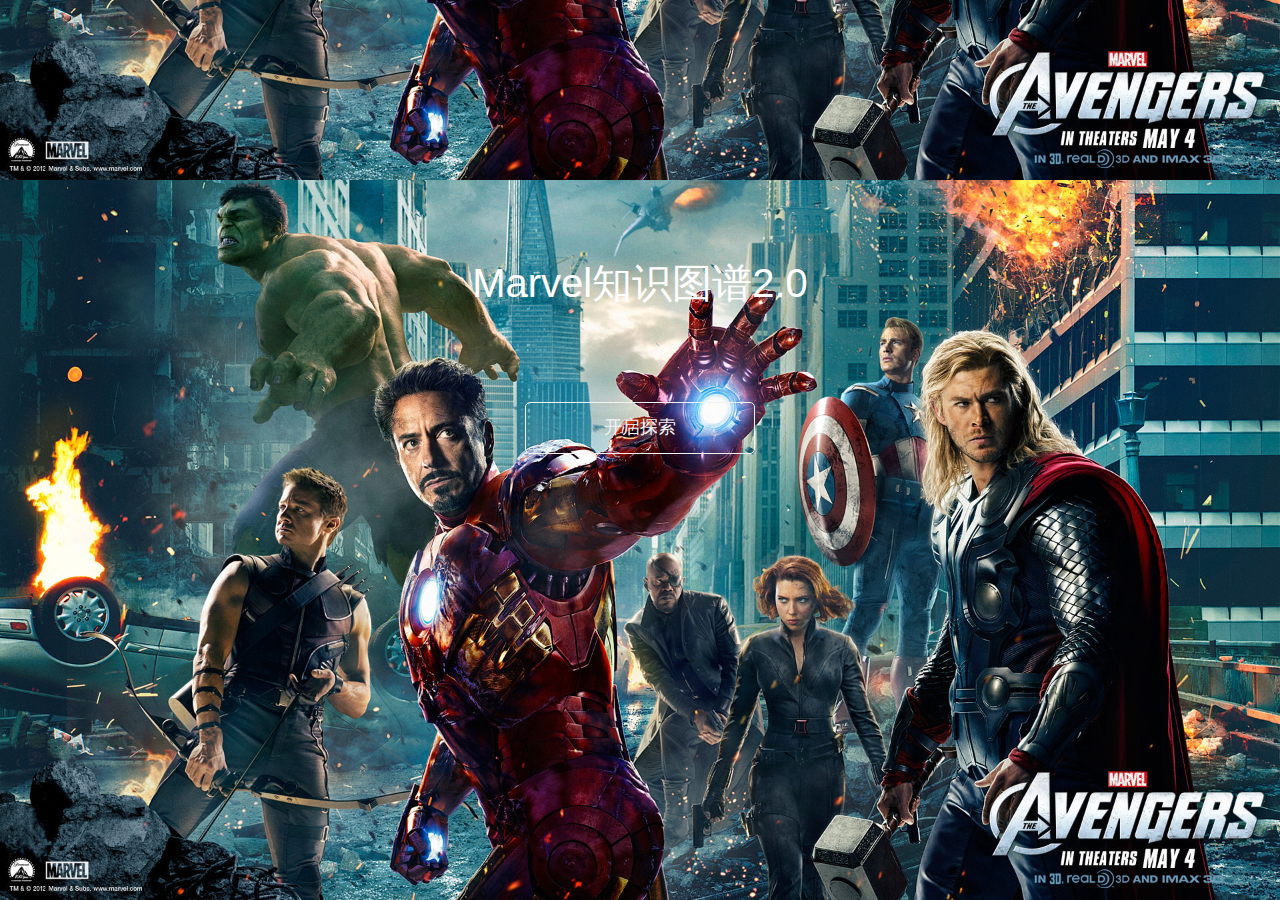
<file: templates/index.html>
<head>
    <meta charset="utf-8">
    <meta name="viewport" content="width=device-width, initial-scale=1.0">
    <link rel="shortcut icon" href="../static/images/logo.png">
    <title>开启探索</title>


    <!--Bootstrap Stylesheet [ REQUIRED ]-->
    <link href="../static/css/bootstrap.min.css" rel="stylesheet">
<style type="text/css">
	#container{
		background: url("../static/images/bk2.jpg");
		 background-position: 100% 100%;
    background-size: 100% auto;
	}
	#a{

		font-size: 18px;
    width: 230px;
    display: block;
    margin: 0 auto;
    /*text-decoration: none;*/
    padding: 12px 50px;
    border-radius: 5px;
    border: 1px solid #f2f2f2;
	background-color: transparent;
    text-align: center;
    color: #f2f2f2;
	cursor: pointer;
    
    

	}
	#a:hover {
    background-color:#249e92;
    cursor: pointer;
   
    
}
p{font-size: 40px;
    font-weight: lighter;
    
    margin-bottom: 90px;}
</style>

    <!--Nifty Stylesheet [ REQUIRED ]-->
    <link href="../static/css/nifty.min.css" rel="stylesheet">


        
    <!--Demo [ DEMONSTRATION ]-->
    <link href="../static/css/nifty-demo.min.css" rel="stylesheet">

</head>
<body>
	<div id="container" class="cls-container">
		
		<!-- BACKGROUND IMAGE -->
		<!--===================================================-->
		
		
		<!-- LOGIN FORM -->
		<!--===================================================-->
		<div class="cls-content" style="margin-top:150px ">
			<div class="mar-ver pad-btm" >
			
				<p class="text-muted"style="color:white " >Marvel知识图谱2.0</p>
				<a id="a" href="{{ url_for('search')}}">开启探索</a>
			</div>
		    
		</div>
	</div>
	
		</body>
</html>
</file>
<file: static/css/nifty.min.css>
﻿html,body{min-width:290px;-ms-overflow-style:scrollbar}body{background-color:#ecf0f5;font-family:'Open Sans','Helvetica Neue',Helvetica,Arial,sans-serif;font-size:13px;font-weight:normal;font-variant:normal;color:#758697;-moz-osx-font-smoothing:grayscale;-webkit-font-smoothing:antialiased!important}h1,.h1{font-size:34px}h2,.h2{font-size:28px}h3,.h3{font-size:22px}h4,.h4{font-size:16px}h5,.h5{font-size:12px}h6,.h6{font-size:10px}h1,h2,h3,h4,h5,h6,.h1,.h2,.h3,.h4,.h5,.h6{font-weight:600;color:#2b425b}::selection{background-color:#42a5f5;color:#fff}::-moz-selection{background-color:#42a5f5;color:#fff}#container{min-height:100vh;height:auto;position:relative;min-width:290px;overflow:hidden}#container.boxed-layout{background-color:#dfe5ee}#content-container{position:relative;padding-top:80px;padding-bottom:80px;background-color:#ecf0f5}.fixed-fluid:after{content:'';display:block;clear:both}.fixed-fluid>.pull-xs-left{float:left;margin-right:15px}.fixed-fluid>.pull-xs-right{float:right;margin-left:15px}.fixed-fluid>.fixed-xs-160{width:160px}.fixed-fluid>.fixed-xs-200{width:200px}.fixed-fluid>.fixed-xs-250{width:250px}.fixed-fluid>.fixed-xs-300{width:300px}.fixed-fluid>.fixed-xs-350{width:350px}.fixed-fluid>.fluid{overflow:hidden}@media(min-width:768px){.fixed-fluid>.pull-sm-left{float:left;margin-right:15px}.fixed-fluid>.pull-sm-right{float:right;margin-left:15px}.fixed-fluid>.fixed-sm-160{width:160px}.fixed-fluid>.fixed-sm-200{width:200px}.fixed-fluid>.fixed-sm-250{width:250px}.fixed-fluid>.fixed-sm-300{width:300px}.fixed-fluid>.fixed-sm-350{width:350px}}@media(min-width:992px){.fixed-fluid>.pull-md-left{float:left;margin-right:15px}.fixed-fluid>.pull-md-right{float:right;margin-left:15px}.fixed-fluid>.fixed-md-160{width:160px}.fixed-fluid>.fixed-md-200{width:200px}.fixed-fluid>.fixed-md-250{width:250px}.fixed-fluid>.fixed-md-300{width:300px}.fixed-fluid>.fixed-md-350{width:350px}}@media(min-width:1200px){.fixed-fluid>.pull-lg-left{float:left;margin-right:15px}.fixed-fluid>.pull-lg-right{float:right;margin-left:15px}.fixed-fluid>.fixed-lg-160{width:160px}.fixed-fluid>.fixed-lg-200{width:200px}.fixed-fluid>.fixed-lg-250{width:250px}.fixed-fluid>.fixed-lg-300{width:300px}.fixed-fluid>.fixed-lg-350{width:350px}}#page-title{padding:10px 15px;width:100%;color:#2b425b}.page-header{border:0 none;font-size:1.7em;font-weight:normal;margin:0;padding:10px 0}.page-header .label{margin-right:.5em}#page-content{padding:15px 15px 0}#page-content:not(:first-class){padding:5px 15px 0}.searchbox{margin-right:-20px}.searchbox button{border:0;background:0;padding:2px 5px;margin-top:2px;position:relative;left:-28px;font-size:14px;z-index:2}.searchbox .custom-search-form{margin-right:-5px}.searchbox .custom-search-form .input-group-btn{position:static}.searchbox .custom-search-form .input-group-btn:before{content:"";display:block;height:2px;position:absolute;bottom:-1px;background-color:#42a5f5;z-index:99;left:50%;right:50%;transition:left .3s,right .3s}.searchbox .custom-search-form input{background-color:transparent;border-color:transparent;padding-right:30px}.searchbox>.input-group.custom-search-form input{border-radius:0;border-bottom:1px solid rgba(0,0,0,0.05)}.searchbox>.input-group input:focus ~ .input-group-btn:before{content:"";left:0;right:25px;transition:left .3s,right .3s}@media(min-width:768px){#content-container{padding-top:40px}#page-title{display:table;table-layout:fixed;padding-bottom:0}.page-header,.searchbox{display:table-cell;vertical-align:middle}.searchbox{width:300px}.searchbox .form-control{background-color:transparent}}@media(min-width:992px){.searchbox{margin-right:-25px}.searchbox .custom-search-form{margin-right:0}}.cls-container{background-color:#ecf0f5;text-align:center}.cls-container,.cls-container a,.cls-container a:hover,.cls-container a:focus{color:#647484}.bg-img{position:absolute;top:0;bottom:0;left:0;right:0;opacity:.8;background-position:center center;background-repeat:no-repeat;background-attachment:fixed;-webkit-background-size:cover;-moz-background-size:cover;-o-background-size:cover;background-size:cover}.bg-img ~ .cls-content .panel{background-color:#fff;box-shadow:0 0 20px rgba(0,0,0,0.15)}.cls-header{position:relative;background-color:rgba(0,0,0,0.03)}.cls-header.cls-header-lg .cls-brand .brand-icon{width:60px;height:60px}#container.cls-container .cls-header .cls-header.cls-header-lg .cls-brand .brand-title{font-size:27px}.cls-brand{display:inline-block;padding:5px 0}.cls-brand .brand-icon{padding:0}.cls-header-lg .cls-brand{line-height:60px}.cls-header-sm .cls-brand{line-height:1.42857}#container.cls-container .cls-brand .brand-icon,#container.cls-container .cls-brand .brand-title{background-color:transparent;color:inherit;float:none;display:inline-block;line-height:22px;font-size:20px;font-weight:600;padding:5px;vertical-align:middle;width:auto}.cls-content{padding:50px 15px 15px;padding-top:10vh;position:relative}.cls-content .error-code{font-size:120px;font-weight:400;margin-bottom:50px}.cls-content .error-search{max-width:512px;margin:0 auto}.cls-content .cls-content-sm,.cls-content .cls-content-lg{width:70%;min-width:270px;margin:0 auto;position:relative;background-color:transparent;border:0;box-shadow:none}@media(min-width:768px){.cls-content .cls-content-sm{width:350px}.cls-content .cls-content-lg{width:550px}}@media(min-width:1200px){#container.boxed-layout,#container.boxed-layout.navbar-fixed #navbar{background-color:#637a8b}#container.boxed-layout .boxed,#container.boxed-layout #footer{max-width:1128px}#container.boxed-layout .boxed{margin:45px auto 0}#container.boxed-layout #footer{margin:0 auto;bottom:0}#container.boxed-layout>.boxed{position:relative;overflow:hidden}#container.boxed-layout.reveal #content-container,#container.boxed-layout #content-container{min-height:94vh}#container.boxed-layout #aside-container{min-height:100%}#container.boxed-layout.mainnav-in:not(.slide)>#footer{left:0!important;padding-left:220px}#container.boxed-layout.mainnav-fixed:not(.navbar-fixed) #mainnav-container.affix-top{left:0!important}#container.boxed-layout.mainnav-fixed.mainnav-in #mainnav-container{width:220px;overflow:hidden}#container.boxed-layout.mainnav-fixed.mainnav-out:not(.reveal) #mainnav-container{width:0}#container.boxed-layout.mainnav-fixed #mainnav-container.affix,#container.boxed-layout.mainnav-fixed #mainnav-container.affix-top{-webkit-transition-property:width;transition-property:width}#container.boxed-layout.mainnav-fixed .boxed{margin-bottom:0}#container.boxed-layout.aside-fixed #aside-container{width:0;overflow:hidden}#container.boxed-layout.aside-fixed.aside-in #aside-container{width:255px;overflow:hidden}#container.boxed-layout.aside-fixed.aside-left.mainnav-lg #aside-container.affix-top{left:220px}#container.boxed-layout.aside-fixed.aside-left.mainnav-sm #aside-container.affix-top{left:50px}#container.boxed-layout.aside-fixed.mainnav-lg #aside-container.affix-top,#container.boxed-layout.aside-fixed.mainnav-sm #aside-container.affix-top{-ms-transform:translateX(0)!important;-webkit-transform:translateX(0)!important;transform:translateX(0)!important}#container.boxed-layout.footer-fixed .boxed{margin-bottom:0}}@media(min-width:1900px){#container.boxed-layout .boxed,#container.boxed-layout #footer{max-width:1280px}}.nano{position:relative;width:100%;height:100%;overflow:hidden}.nano>.nano-content{position:absolute;overflow:scroll;overflow-x:hidden;top:0;right:0;bottom:0;left:0}.nano>.nano-content::-webkit-scrollbar{display:none}.nano>.nano-content:focus{outline:0!important}.nano>.nano-pane{background-color:rgba(128,128,128,0.5);position:absolute;width:4px;right:0;top:0;bottom:0;opacity:0;transition:opacity .2s}.nano>.nano-pane>.nano-slider{background-color:rgba(0,116,255,0.5);position:relative;margin:0;border-radius:0}.nano-hide.nano>.nano-pane{display:none!important}.has-scrollbar>.nano-content::-webkit-scrollbar{display:block}.nano:hover>.nano-pane,.nano-pane.active,.nano-pane.flashed{opacity:.99}.pace .pace-progress,.nano>.nano-pane>.nano-slider{background-color:#1ab394}.pace .pace-progress-inner{box-shadow:0 0 10px #42a5f5,0 0 5px #42a5f5}.pace .pace-activity{background-color:#42a5f5}.nano>.nano-pane>.nano-slider{opacity:.85}#navbar{position:absolute;width:100%;z-index:10;background-color:#ecf0f5;left:0;top:0}#navbar-container{box-shadow:0 0 2px 0 rgba(0,0,0,0.2)}.navbar-header{left:0;position:relative;float:none;background-color:#263238}.navbar-content{position:relative;left:0;background-color:#fff}.navbar-aside-icon>*:before{background-color:#758697!important;box-shadow:0 .45em 0 #758697,0 .9em 0 #758697!important}.navbar-brand{background-color:transparent;color:#fff;padding:0;height:40px;position:relative;z-index:2;overflow:hidden;width:220px}.navbar-brand:hover,.navbar-brand:focus{color:#fff}.brand-title,.brand-icon{display:block;line-height:40px}.brand-icon{width:40px;height:40px;float:left;margin:0 5px}.brand-text{display:block;font-size:18px;font-weight:600}.navbar-icon-color,.navbar-top-links>li>a:focus:not(.mainnav-toggle)>i,.navbar-top-links>li>a:hover:not(.mainnav-toggle)>i{color:#6d7e90;transition:color .4s}.navbar-top-links>li{float:left}.navbar-top-links>li>a{display:table-cell;padding:0 12px;vertical-align:middle;height:40px;color:#758697;transition:all .4s}.navbar-top-links>li>a:not(.mainnav-toggle)>i{color:#758697;transition:color .4s}.navbar-top-links>li>a:focus{background-color:transparent}.navbar-top-links>li>a:hover{background-color:#f2f2f2;color:#6f8193;transition:all .4s}.navbar-top-links>li>a>i{font-size:1.2em;line-height:.75em}.navbar-top-links:first-child>li{border-right:1px solid rgba(0,0,0,0.05)}.navbar-top-links:last-child>li{border-left:1px solid rgba(0,0,0,0.05)}.navbar-top-links>.open>a,.navbar-top-links>.open>a:focus{background-color:#f2f2f2;color:#758697}.navbar-top-links .dropdown-menu .panel-body{padding:0}.navbar-top-links .dropdown-menu .nano:not(.scrollable){max-height:180px}.navbar-top-links .dropdown-menu .nano:not(.scrollable) .nano-content{position:static}.navbar-top-links .tgl-menu-btn{position:absolute;top:-100%;right:0}.navbar-top-links .tgl-menu-btn>a,.navbar-top-links .tgl-menu-btn>a:hover,.navbar-top-links .tgl-menu-btn>a:focus{color:#fff}.navbar-top-links .tgl-menu-btn>a:hover,.navbar-top-links .tgl-menu-btn a:focus{background-color:transparent}.navbar-top-links .head-list{list-style:none;padding:0;margin:0}.navbar-top-links .head-list li a{display:block;padding:10px 15px;background:transparent}.navbar-top-links .head-list li a:hover{background:rgba(0,0,0,0.05);color:#758697}.badge-header{position:absolute;font-size:.85em;font-weight:normal;top:50%;margin-top:-1.5em;min-width:1.85em;padding:3px 5px;right:3px}.badge-header:empty{display:inline;border-radius:50%;min-width:0;padding:5px;right:.55em;top:2.2em;animation-iteration-count:5}.navbar-top-links .dropdown-menu .nano{max-height:265px}.img-user{width:32px;height:32px;box-shadow:0 0 0 2px rgba(0,0,0,0.1)}#dropdown-user .ic-user{font-size:1.5em;line-height:40px}.username{float:right;white-space:nowrap;line-height:40px;margin:0 10px}@media(min-width:768px){#dropdown-user>.dropdown-toggle img{-webkit-transform:translateY(4px);-ms-transform:translateY(4px);transform:translateY(4px)}#navbar{background-color:transparent}.navbar-header{float:left;background-color:transparent}.navbar-header:before{content:'';position:absolute;display:block;width:100%;height:40px;background-color:#263238}#container.mainnav-out .navbar-header:before{width:0}#container.mainnav-in .navbar-header:before{width:100%}#navbar-container{background-color:#fff}.navbar-content{margin-left:220px;background-color:transparent}#navbar .brand-title{padding:0 1.5em 0 40px}#container.mainnav-in .navbar-brand,#container.mainnav-lg .navbar-brand,#container.mainnav-in .brand-title,#container.mainnav-lg .brand-title{width:220px}#container.mainnav-in .brand-icon,#container.mainnav-sm .brand-icon,#container.mainnav-lg .brand-icon{background-color:transparent}#container.mainnav-in .brand-title,#container.mainnav-sm .brand-title,#container.mainnav-lg .brand-title{color:#fff}#container.effect .brand-title,#container.effect.mainnav-in .brand-title,#container.effect.mainnav-sm .brand-title,#container.effect.mainnav-lg .brand-title{transition:color .35s}.navbar-middle{position:static}.navbar-top-links .tgl-menu-btn{position:static}.navbar-top-links .tgl-menu-btn>a,.navbar-top-links .tgl-menu-btn>a:hover{color:#758697}.navbar-top-links .tgl-menu-btn>a:focus{background-color:transparent;color:#758697}}#container.navbar-fixed>#navbar{position:fixed}#container.navbar-fixed>#navbar .shadow{box-shadow:0 1px 3px 0 rgba(0,0,0,0.1)}#container.navbar-fixed .navbar-top-links .dropdown-menu .nano>.nano-content{position:absolute}@media(max-width:760px){#container.navbar-fixed .navbar-top-links .dropdown-menu .nano{max-height:110px}}#mainnav-container{position:absolute;width:220px;left:-220px;padding-top:40px;top:0;bottom:0;z-index:4;min-height:100%}#mainnav{height:100%;background-color:#263238}#mainnav .list-header{font-weight:600;color:#747e88}#mainnav .list-divider{border-color:rgba(0,0,0,0.1);margin:10px 0}#mainnav-menu-wrap{height:100%}#mainnav-shortcut{overflow:hidden}#container:not(.mainnav-sm) #mainnav-shortcut{margin-top:10px;margin-bottom:10px}#container:not(.mainnav-sm) #mainnav-menu-wrap>.nano>.nano-content{padding-top:20px}#container:not(.mainnav-sm) #mainnav-menu{margin-top:10px}#container:not(.mainnav-sm) .mainnav-profile{margin-top:-20px}.mainnav-sm .mainnav-profile{visibility:hidden;max-height:0;overflow:hidden;opacity:0;margin:0}.mainnav-profile{color:#fff;opacity:1;margin-bottom:7px;max-height:350px}.mainnav-profile .mnp-name{color:#fff;margin:0;font-size:1.1em;font-weight:600}.mainnav-profile .dropdown-caret,.mainnav-profile .mnp-desc{color:#fff}.mainnav-profile .profile-wrap{padding:30px 20px 12px;background-image:url('../images/nav-profile.png');background-size:cover}#mainnav .mainnav-profile .list-group{border-top:1px solid rgba(0,0,0,0.1);border-bottom:1px solid rgba(0,0,0,0.1);background-color:#202a2f;margin:0}#mainnav .mainnav-profile .list-group-item{color:#abb1b7;padding:12px 20px}#mainnav .mainnav-profile .list-group-item:hover{color:#fff;background-color:transparent}#mainnav-menu ul,.mainnav-widget ul,.menu-popover ul{list-style:none;padding-left:0}#mainnav li .arrow{float:right;line-height:1.42857}#mainnav li .arrow:before{content:'';border-style:solid;border-width:.1em .1em 0 0;display:inline-block;height:.4em;left:0;position:relative;top:0;width:.4em;-webkit-transform:rotate(45deg);-ms-transform:rotate(45deg);transform:rotate(45deg)}#mainnav li.active>a>.arrow:before{-webkit-transform:rotate(135deg);-ms-transform:rotate(135deg);transform:rotate(135deg)}#mainnav-menu a{display:block;color:#abb1b7;padding:12px 20px}#mainnav-menu a strong{font-weight:600}#mainnav-menu>li>a:hover,#mainnav-menu>li>a:active{color:#fff}#mainnav-menu>li>a.hover{color:#fff;background-color:#2c3a41;box-shadow:inset 2px 0 0 0 #1ab394}#mainnav-menu>.active-link>a,#mainnav-menu>.active-link>a:hover{color:#fff;padding-left:20px;font-weight:600;box-shadow:inset 2px 0 0 0 #1ab394}#mainnav-menu>.active-sub>a,#mainnav-menu>.active-sub>a:hover{color:#fff;font-weight:600}#mainnav-menu>.active{border-top:1px solid rgba(0,0,0,0.1);border-bottom:1px solid rgba(0,0,0,0.1);background-color:#202a2f}#mainnav-menu>.active .active{border-top:1px solid rgba(0,0,0,0.1);border-bottom:1px solid rgba(0,0,0,0.1);background-color:#1c2429}#mainnav-menu ul .list-header{padding:10px 20px 12px 55px}#mainnav-menu ul ul a{padding:10px 20px 12px 65px}#mainnav-menu i{padding:0 10px 0 0;font-size:1.15em}#mainnav-menu .hide-lg{display:none}#mainnav-menu ul a,.menu-popover .sub-menu ul a{padding:10px 20px 12px 53px}#mainnav-menu ul a:hover,.menu-popover .sub-menu ul a:hover{color:#fff}#mainnav-menu ul ul a:hover,.menu-popover .sub-menu ul ul a:hover{color:#fff}#mainnav-menu ul .active-link a,.menu-popover .sub-menu ul .active-link a{font-weight:600;color:#fff;box-shadow:inset 2px 0 0 0 #1ab394}#container.mainnav-sm #mainnav-menu>.active-link>a,#container.mainnav-sm #mainnav-menu>.active-sub>a,#container.mainnav-sm #mainnav-menu>.active-link a:hover,#container.mainnav-sm #mainnav-menu>.active-sub a:hover{background-color:#1ab394;box-shadow:none}#mainnav-shortcut{max-height:1.7em;overflow:hidden}#mainnav-shortcut ul{width:100%;margin:0;padding:0}#mainnav-shortcut li{padding:0;vertical-align:middle;text-align:center}#mainnav-shortcut .shortcut-grid{display:table;border:0;width:100%;height:1.7em;color:#fff}#mainnav-shortcut .shortcut-grid>i{display:table-cell;vertical-align:middle;font-size:15px}#mainnav-shortcut .shortcut-grid>span{display:table-cell;vertical-align:middle}#container.mainnav-sm #mainnav-shortcut{max-height:250px}#container.mainnav-sm #mainnav-shortcut>ul>li{width:100%;text-align:left}#container.mainnav-sm #mainnav-shortcut>ul>li .shortcut-grid{height:auto;display:block;padding:12px 18.5px}#container.mainnav-sm #mainnav-shortcut>ul>li i{font-size:13px;line-height:1.42857}#container.mainnav-sm #mainnav-shortcut .shortcut-grid>.hide-sm{display:none}.mainnav-widget{background-color:rgba(0,0,0,0.05);color:#abb1b7}.mainnav-widget-content{padding:10px 15px}.mainnav-widget .show-small a{display:none}#container.mainnav-fixed #mainnav-container{position:fixed}#container.mainnav-fixed #mainnav{height:100%;height:100vh}#container.mainnav-fixed #mainnav .nano-content{position:absolute}@media(min-width:768px){#container.mainnav-fixed #mainnav-menu-wrap{height:100%}#container.mainnav-sm #mainnav .menu-popover .nano>.nano-content{top:auto;max-height:100%;position:absolute}#container.mainnav-sm #mainnav .menu-popover .nano-content{position:static}}#container.mainnav-fixed:not(.navbar-fixed) #mainnav-container.affix{top:-40px;position:fixed}#container.mainnav-fixed:not(.navbar-fixed) #mainnav-container.affix-top{top:0;position:absolute}#container.mainnav-fixed:not(.navbar-fixed) #mainnav-container.affix-top #mainnav-menu-wrap>.nano>.nano-content{bottom:40px}@media(min-width:992px){#container.mainnav-lg #mainnav-container{left:0}#container.mainnav-lg #footer,#container.mainnav-lg #content-container{padding-left:220px}}@media(min-width:768px) and (max-width:991px){#container.mainnav-lg #content-container,#container.mainnav-lg #footer{left:220px}#container.mainnav-lg .tgl-menu-btn{right:220px}#container.mainnav-lg #mainnav-container{left:0}#container.mainnav-lg #mainnav-menu-wrap{height:100%}}@media(min-width:768px){#mainnav-menu .list-header,#mainnav-menu .list-divider,#mainnav-menu .menu-title,#mainnav-menu .arrow,#mainnav-menu .menu-title>.label,#mainnav-menu .menu-title>.badge{opacity:1}.mainnav-sm #mainnav-menu .list-header,.mainnav-sm #mainnav-menu .list-divider,.mainnav-sm #mainnav-menu .menu-title,.mainnav-sm #mainnav-menu .arrow,.mainnav-sm #mainnav-menu .menu-title>.label,.mainnav-sm #mainnav-menu .menu-title>.badge{padding-top:0;padding-bottom:0;margin:0;height:0;opacity:0}#container.mainnav-sm .brand-icon{width:40px;height:40px;margin:0 5px;transform:translateY(0)}#container.mainnav-sm .shortcut-grid:hover{box-shadow:inset 2px 0 0 0 #1ab394}#container.mainnav-sm .shortcut-grid:hover,#container.mainnav-sm .popover.mainnav-shortcut{background-color:#2c3a41;color:#fff}#container.mainnav-sm #mainnav-menu a{white-space:nowrap;position:relative;padding:12px 0 12px 18.5px}#container.mainnav-sm #mainnav-menu a:hover{box-shadow:inset 2px 0 0 0 #1ab394}#container.mainnav-sm #mainnav-menu a .badge{margin-top:-1.5em}#container.mainnav-sm #mainnav-menu a .badge{position:absolute;padding:3px 7px;right:2px;top:25%}#container.mainnav-sm #mainnav-menu a i{display:inline}#container.mainnav-sm #mainnav-menu .active-link>a,#container.mainnav-sm #mainnav-menu .active-sub>a{color:#fff}#container.mainnav-sm #mainnav-menu .collapse{display:none;height:0!important}#container.mainnav-sm #mainnav-container,#container.mainnav-sm #navbar .navbar-brand{width:50px;left:0}#container.mainnav-sm #navbar .navbar-content{margin-left:50px}#container.mainnav-sm #content-container,#container.mainnav-sm #footer{padding-left:50px;left:0}#container.mainnav-sm #mainnav{position:relative}#container.mainnav-sm #mainnav .mainnav-widget>.show-small a{display:block;color:#abb1b7;padding:12px 0 12px 18.5px}#container.mainnav-sm #mainnav .mainnav-widget>.show-small a:hover{color:#fff;box-shadow:inset 2px 0 0 0 #1ab394;transition:background-color .2s,padding-left .3s,box-shadow .4s}#container.mainnav-sm #mainnav .mainnav-widget>.hide-small{display:none}#container.mainnav-sm #mainnav .mainnav-widget .hover{color:#fff;background-color:#2c3a41}.top-auto{top:auto!important}#mainnav .menu-popover .nano>.nano-content{position:absolute}#mainnav-menu ul ul a:hover,.menu-popover .sub-menu ul ul a:hover{background-color:rgba(0,0,0,0.0005)}.menu-popover{left:50px!important}.menu-popover .sub-menu{overflow:hidden}.menu-popover .sub-menu .pop-in{display:block;visibility:visible}.menu-popover .sub-menu ul{background-color:#202a2f}.menu-popover .sub-menu ul ul{background-color:#1c2429}.menu-popover .sub-menu ul ul>li>a{padding-left:27px}.menu-popover .sub-menu ul ul>li>a:hover{color:#fff}.menu-popover .sub-menu ul a:hover{color:#fff}.menu-popover .sub-menu ul li>a{display:block;color:#abb1b7;padding:12px 17px}.menu-popover .single-content{color:#fff;background-color:#2c3a41}.menu-popover.popover{width:220px;padding:0;border:0;border-radius:0;background-color:#222d32;color:#fff;position:absolute;box-shadow:none;margin-left:0}.menu-popover.popover.in{-webkit-animation:fadeIn .3s;animation:fadeIn .3s}.menu-popover>.popover-title{border:0;border-radius:0;padding:14px 20px;background-color:#2c3a41;font-size:1.05em;font-weight:600;position:relative;z-index:5;color:#fff}.menu-popover>.popover-title strong{font-weight:300}.menu-popover>.popover-content{padding:0;width:100%;position:absolute;border-radius:0}.menu-popover>.popover-content>.single-content{padding:12px 14px;display:block;white-space:nowrap}.menu-popover>.popover-content>.single-content strong{font-weight:300}.menu-popover>.popover-content>.single-content .label,.menu-popover>.popover-content>.single-content .badge{margin-left:10px;float:none!important}.menu-popover ul{width:220px;margin-bottom:0}.menu-popover .mainnav-widget-content{background-color:#2c3a41}.menu-popover .mainnav-widget-content>.list-group{display:block;width:auto}}.popover.mainnav-shortcut{white-space:nowrap}.popover.mainnav-shortcut .popover-content{padding:12px 15px}.mainnav-sm .popover.mainnav-shortcut{display:block!important;border:0;margin-top:-42.57141px;margin-left:-1px;padding:0;box-shadow:none;overflow:hidden;width:auto;max-width:300px;border-radius:0;background-color:#222d32;color:#fff;left:50px!important}.mainnav-sm .popover.mainnav-shortcut.in{-webkit-animation:fadeIn .3s;animation:fadeIn .3s}.mainnav-sm .popover.mainnav-shortcut.in .popover-content{height:100%;margin:0}.mainnav-sm .popover.mainnav-shortcut>.arrow{display:none}@-webkit-keyframes fadeIn{from{opacity:0}to{opacity:1}}@keyframes fadeIn{from{opacity:0}to{opacity:1}}#container.mainnav-in.footer-fixed #footer,#container.mainnav-in #navbar,#container.mainnav-in #content-container,#container.mainnav-in #footer{left:220px}#container.mainnav-out #content-container,#container.mainnav-in #mainnav-container{left:0}#container.mainnav-in .navbar-header{left:-220px}#container.mainnav-in .tgl-menu-btn{right:220px}#container.mainnav-in #mainnav-menu-wrap{height:100%}@media(min-width:768px){#container.mainnav-in.easeInBack:not(.boxed-layout) #mainnav-container{box-shadow:-20px 0 0 0 #263238}#container.mainnav-in #navbar,#container.mainnav-in .navbar-header{left:0}#container.mainnav-in .tgl-menu-btn{right:0}#container.mainnav-in.aside-in #aside-container{right:-220px}#container.mainnav-out .brand-title{background-color:transparent;color:#758697}}@media(min-width:768px){#container.reveal #content-container{min-height:100vh}#container.mainnav-out.reveal #content-container,#container.mainnav-in.reveal #content-container{z-index:7}#container.mainnav-in.reveal.aside-in #aside-container{right:-220px}#container.mainnav-in.reveal.aside-in #footer{left:220px}#container.mainnav-out.reveal #aside-container,#container.mainnav-in.reveal #aside-container{z-index:9}#container.mainnav-out.reveal.aside-left:not(.aside-in) #aside-container,#container.mainnav-in.reveal.aside-left:not(.aside-in) #aside-container{left:-220px}#container.mainnav-out.reveal #footer,#container.mainnav-in.reveal #footer{z-index:8}#container.mainnav-out.reveal #mainnav-container{left:-220px}#container.mainnav-in.reveal.slide .navbar-header:before,#container.mainnav-out.reveal.slide .navbar-header:before,#container.mainnav-out.reveal:not(.slide) #mainnav-container,#container.mainnav-in.reveal:not(.slide) #mainnav-container{left:0;-webkit-transition-duration:0;transition-duration:0}}@media(min-width:768px){#container.mainnav-in.slide #navbar,#container.mainnav-in.slide #content-container,#container.mainnav-in.slide #footer{left:0}#container.mainnav-in.slide.aside-in.aside-left #aside-container{left:0}#container.mainnav-in.slide.aside-in #aside-container{right:0}}#container #aside-container{padding:0 20px;position:relative;top:0;z-index:3}#container #aside-container .nano-content{position:static;outline:0}#container #aside .list-link li a:not(.btn){color:#d1d1d1}#container #aside .list-link li a:not(.btn):hover{color:#fff}#container #aside .badge-stat{color:#32424a}#container #aside .text-main{color:#fff}#container.aside-float.aside-in #aside-container{box-shadow:0 0 5px 6px rgba(0,0,0,0.15)}#aside{background-color:#32424a;color:#fff;overflow:hidden;-webkit-transform-style:preserve-3d;-webkit-backface-visibility:hidden;-webkit-perspective:1000;-webkit-transform:translateZ(0)}#aside a:not(.btn):not(.btn-link){color:inherit}#aside.aside-xs-in{max-height:none;overflow:hidden;margin-bottom:70px}#aside .bord-all,#aside .bord-top,#aside .bord-btm,#aside .bord-left,#aside .bord-rgt,#aside .bord-hor,#aside .bord-ver,#aside .list-divider{border-color:#394a53}#aside .btn-link{color:#fff}#aside .text-muted{color:#849eab}#aside hr{border-color:rgba(0,0,0,0.15)}#aside-container #aside .nav-tabs.nav-justified>li{display:table-cell;width:1%}#aside-container #aside .nav-tabs li{border-bottom:1px solid #28353b}#aside-container #aside .nav-tabs li>a{border-radius:0;border:0;background-color:#32424a;padding:.9em 0;margin:0}#aside-container #aside .nav-tabs li>a>i{font-size:1.35em;vertical-align:sub}#aside-container #aside .nav-tabs li>a:before{content:'';display:block;background:#42a5f5;height:2px;position:absolute;bottom:-1px;left:50%;right:50%;transition:left .05s,right .05s}#aside-container #aside .nav-tabs li:first-child>a{border-left:0}#aside-container #aside .nav-tabs li:last-child>a{border-right:0}#aside-container #aside .nav-tabs li:not(.active) a{opacity:.5}#aside-container #aside .nav-tabs .active a:before{content:'';display:block;background:#42a5f5;height:2px;position:absolute;bottom:-1px;left:0;right:0;transition:left .15s,right .15s}#aside-container #aside .tab-content{padding:5px 0}#container.aside-bright #aside .nav-tabs li{border-bottom:1px solid #f2f2f2}#container.aside-bright #aside .nav-tabs li>a{background-color:#fff}@media(max-width:760px){#container>div>#aside-container{top:40px}#container.aside-left.aside-in #aside-container{left:0;right:auto}#container.aside-left #aside-container{left:-255px;right:auto}#container.aside-left.mainnav-sm #content-container,#container.aside-left.mainnav-sm #footer{padding-left:0}}@media(min-width:768px){#container.mainnav-sm.aside-left.aside-in #aside-container{left:50px;right:auto}#container.mainnav-sm.aside-left.aside-in #content-container,#container.mainnav-sm.aside-left.aside-in #footer{padding-left:220px}div#container.mainnav-lg.aside-left.aside-in #content-container,div#container.mainnav-lg.aside-left.aside-in #footer{padding-left:220px;text-align:left}}#aside{padding-top:40px;visibility:visible;background-color:#32424a;height:100%}#container #aside-container{padding:0;position:absolute;width:255px;height:auto;left:auto;right:-255px;top:0;bottom:0;min-height:100vh;overflow:hidden;z-index:3}#container #aside-container .nano-content{position:absolute}#container #content-container,#container #footer{padding-right:0}#container.mainnav-in:not(.slide) #footer,#container.mainnav-in #content-container{padding-right:0}@media(min-width:1024px){#container.aside-in #aside{padding-top:40px}#container.aside-in:not(.aside-float) #content-container{padding-right:255px}#container.aside-in.aside-left:not(.aside-float) #content-container,#container.aside-in.aside-left:not(.aside-float) #footer{padding-left:255px;padding-right:0}#container.aside-in:not(.aside-float) #content-container,#container.aside-in:not(.aside-float) #footer{padding-right:255px}#container.aside-in.aside-left:not(.aside-float) #content-container,#container.aside-in.aside-left:not(.aside-float) #footer{padding-left:255px;padding-right:0}#container.aside-in.aside-left.mainnav-lg:not(.aside-float) #content-container,#container.aside-in.aside-left.mainnav-lg:not(.aside-float) #footer{padding-left:475px;padding-right:0}#container.aside-in.aside-left.mainnav-lg #aside-container{left:220px;right:auto}#container.aside-in.aside-left.mainnav-sm:not(.aside-float) #content-container,#container.aside-in.aside-left.mainnav-sm:not(.aside-float) #footer{padding-left:305px;padding-right:0}#container.aside-in.aside-left.mainnav-sm #aside-container{left:50px;right:auto}#container.aside-in.aside-left.mainnav-in #aside-container{left:220px;right:auto}}#container.aside-in #aside-container{left:auto;right:0}#container.aside-in.aside-left.mainnav-in #aside-container{left:220px;right:auto}@media(min-width:768px){#container.aside-left #aside-container,#container.aside-in.aside-left #aside-container{left:0;right:auto}#container.aside-left.mainnav-sm #aside-container{left:-205px}#container.aside-left.mainnav-sm:not(.aside-float) #content-container,#container.aside-left.mainnav-sm:not(.aside-float) #footer{padding-left:50px}#container.aside-left.mainnav-out:not(.aside-in) #aside-container{left:-220px}}#container.aside-fixed #aside-container{position:fixed}#container.aside-fixed #aside{height:100%}#container.aside-fixed #aside .nano-content{position:absolute}#container.aside-fixed:not(.navbar-fixed) #aside-container.affix{top:-40px;position:fixed}#container.aside-fixed:not(.navbar-fixed) #aside-container.affix-top{top:0;position:absolute}#container.aside-bright #aside{background-color:#fff;border:1px solid #dbe3ec;color:#758697}#container.aside-bright #aside .badge-stat{color:#fff}#container.aside-bright #aside .text-main{color:#2b425b}#container.aside-bright #aside .text-light{color:#758697}#container.aside-bright #aside hr{border-color:#e9e9e9}#container.aside-bright #aside .bord-all,#container.aside-bright #aside .bord-top,#container.aside-bright #aside .bord-btm,#container.aside-bright #aside .bord-lft,#container.aside-bright #aside .bord-rgt,#container.aside-bright #aside .bord-hor,#container.aside-bright #aside .bord-ver,#container.aside-bright #aside .list-divider{border-color:#d3dce8}#container.aside-bright #aside .text-muted{color:#afb9c3}#container.aside-bright #aside .progress{background-color:#e6e6e6}#container.aside-bright #aside .list-link li a:not(.btn){color:#8493a2}#container.aside-bright #aside .list-link li a:not(.btn):hover{color:#758697}#container.aside-bright #aside a:not(.btn){color:#758697}#container.aside-bright #aside a:not(.btn):hover,#container.aside-bright #aside a:not(.btn):focus{color:#5d6d7c}#container.aside-bright #aside .btn-link{color:#758697}#footer{border-top:1px solid rgba(0,0,0,0.07);background-color:#f3f5f9;color:#758697;position:absolute;padding-top:10px;bottom:0;z-index:2;left:0;right:0;height:35px}#footer p{margin-bottom:5px}.footer-list{margin-bottom:0}.footer-list>li{vertical-align:top}#container.footer-fixed #footer{left:0;position:fixed;bottom:0;margin-top:-35px;z-index:1}#footer .show-fixed{display:none}#footer .hide-fixed{display:block;height:100%}#container.footer-fixed #footer .show-fixed{display:block;height:100%}#container.footer-fixed #footer .hide-fixed{display:none}.collapsing{transition-duration:10ms}@media(min-width:1200px){.effect #navbar,.effect #content-container,.effect #mainnav-container,.effect #aside-container,.effect #footer,.effect .navbar-brand,.effect .navbar-content,.effect .navbar-header:before{transition-property:width,padding,left,right;transition-duration:.35s}.effect .navbar-content{transition-property:margin-left}.effect .mainnav-profile{transition:opacity .85s,max-height .35s}.effect #mainnav-shortcut{transition:max-height .7s}.effect #mainnav-shortcut li{transition:all .7s ease .1s}.effect#container.mainnav-sm #mainnav-shortcut{transition:max-height .7s linear .2s}.effect#container.mainnav-sm #mainnav-shortcut>ul>li{transition:all .5s ease}.mainnav-sm .effect #mainnav-menu .list-header,.mainnav-sm .effect #mainnav-menu .list-divider,.mainnav-sm .effect #mainnav-menu .menu-title,.mainnav-sm .effect #mainnav-menu .arrow,.mainnav-sm .effect #mainnav-menu .menu-title>.label{transition:opacity .5s,padding .5s linear .5s,color .1s,margin .5s linear .5s;transition-timing-function:cubic-bezier(0.28,1.02,0.36,1.145)}.effect .collapsing{transition-duration:.4s}.easeInQuart #navbar,.easeInQuart #content-container,.easeInQuart #mainnav-container,.easeInQuart #aside-container,.easeInQuart #footer,.easeInQuart .collapsing,.easeInQuart .navbar-brand,.easeInQuart .navbar-content,.easeInQuart .navbar-header:before{transition-duration:.35s;transition-timing-function:cubic-bezier(0.755,0.045,0.915,0.135)}.easeOutQuart #navbar,.easeOutQuart #content-container,.easeOutQuart #mainnav-container,.easeOutQuart #aside-container,.easeOutQuart #footer,.easeOutQuart .collapsing,.easeOutQuart .navbar-brand,.easeOutQuart .navbar-content,.easeOutQuart .navbar-header:before{transition-duration:.5s;transition-timing-function:cubic-bezier(0.015,0.77,0.04,0.985)}.easeInBack #navbar,.easeInBack #content-container,.easeInBack #mainnav-container,.easeInBack #aside-container,.easeInBack #footer,.easeInBack .collapsing,.easeInBack .navbar-brand,.easeInBack .navbar-content,.easeInBack .navbar-header:before{transition-duration:.35s;transition-timing-function:cubic-bezier(0.705,-0.155,0.735,0.045)}.easeOutBack #navbar,.easeOutBack #content-container,.easeOutBack #mainnav-container,.easeOutBack #aside-container,.easeOutBack #footer,.easeOutBack .collapsing,.easeOutBack .navbar-brand,.easeOutBack .navbar-content,.easeOutBack .navbar-header:before{transition-duration:.35s;transition-timing-function:cubic-bezier(0.28,1.02,0.36,1.145)}.easeInOutBack #navbar,.easeInOutBack #content-container,.easeInOutBack #mainnav-container,.easeInOutBack #aside-container,.easeInOutBack #footer,.easeInOutBack .collapsing,.easeInOutBack .navbar-brand,.easeInOutBack .navbar-content,.easeInOutBack .navbar-header:before{transition-duration:.5s;transition-timing-function:cubic-bezier(1,-0.28,0,1.275)}.steps #navbar,.steps #content-container,.steps #mainnav-container,.steps #aside-container,.steps #footer,.steps .collapsing,.steps .navbar-brand,.steps .navbar-content,.steps .navbar-header:before{transition-duration:.5s;transition-timing-function:cubic-bezier(0,0.955,1,0.045)}.jumping #navbar,.jumping #content-container,.jumping #mainnav-container,.jumping #aside-container,.jumping #footer,.jumping .collapsing,.jumping .navbar-brand,.jumping .navbar-content,.jumping .navbar-header:before{transition-duration:.7s;transition-timing-function:cubic-bezier(0.135,1.525,0,0.9)}.rubber #navbar,.rubber #content-container,.rubber #mainnav-container,.rubber #aside-container,.rubber #footer,.rubber .collapsing,.rubber .navbar-brand,.rubber .navbar-content,.rubber .navbar-header:before{transition-duration:.5s;transition-timing-function:cubic-bezier(0,1.65,1,-0.6)}}.open.mega-dropdown{position:static}.open.mega-dropdown>.mega-dropdown-toggle:before,.open.mega-dropdown>.mega-dropdown-toggle:after{content:"";border-left:7px solid transparent;border-right:7px solid transparent;display:block;height:0;position:absolute;width:0}.open.mega-dropdown>.mega-dropdown-toggle:before{border-bottom:7px solid #d0d0d0;margin:-8px 0 0 0;bottom:-10px}.open.mega-dropdown>.mega-dropdown-toggle:after{border-bottom:7px solid #fff;margin:-7px 0 0 0;bottom:-11px;z-index:10000}.navbar-top-links>.mega-dropdown>.dropdown-menu.mega-dropdown-menu{left:5px;right:5px;max-width:1250px}.dropdown-menu.mega-dropdown-menu{padding:15px}.dropdown-menu.mega-dropdown-menu:after{content:'';display:table;clear:both}.dropdown-menu.mega-dropdown-menu .list-unstyled .dropdown-header{font-size:1.2em;font-weight:600;padding:10px 4px}.dropdown-menu.mega-dropdown-menu .list-unstyled li a{display:block;padding:4px;background-color:transparent}.dropdown-menu.mega-dropdown-menu .list-unstyled li a:not(.disabled-link):hover{background-color:rgba(0,0,0,0.05)}.widget-header{padding:15px 15px 50px 15px;min-height:125px;position:relative;overflow:hidden}.widget-bg{position:absolute;top:0;left:0;min-width:100%;min-height:100%}.widget-title{position:relative}.widget-body{padding:50px 15px 15px;position:relative}.widget-img{position:absolute;width:64px;height:64px;left:50%;margin-left:-32px;top:-32px}.speech{position:relative;background:#b7dcfe;color:#317787;display:inline-block;border-radius:0;padding:12px 20px}.speech .media-heading{color:#317787;display:block;border-bottom:1px solid rgba(0,0,0,0.1);margin-bottom:10px;padding-bottom:5px;font-weight:600}.speech .media-heading:hover{text-decoration:underline}.speech-time{margin-top:20px;margin-bottom:0;font-size:.8em}.speech-right{text-align:right}.speech-right>.speech{background:#ffda87;color:#a07617;text-align:right}.speech-right>.speech .media-heading{color:#a07617}.speech-right>.speech:before{left:auto;right:0;border-top:7px solid transparent;border-bottom:7px solid transparent;border-left:7px solid #ffdc91;border-right:0;margin:15px -6px 0 0}.speech:before{content:"";display:block;position:absolute;width:0;height:0;left:0;top:0;border-top:7px solid transparent;border-bottom:7px solid transparent;border-right:7px solid #b7dcfe;margin:15px 0 0 -6px}.timeline{position:relative;padding-bottom:40px;background-color:#ecf0f5;color:#758697}.timeline:before,.timeline:after{background-color:#bec6ce;bottom:20px;content:"";display:block;position:absolute}.timeline:before{left:49px;top:20px;width:1px}.timeline:after{left:46px;width:7px;height:7px;border-radius:50%;border:1px solid #bec6ce;background-color:#ecf0f5}.timeline-header{border-radius:0;clear:both;margin-bottom:50px;margin-top:50px;position:relative}.timeline-header .timeline-header-title{display:inline-block;text-align:center;padding:7px 15px;min-width:100px}.timeline .timeline-header:first-child{margin-bottom:30px;margin-top:15px}.timeline-stat{width:100px;float:left;text-align:center;padding-bottom:15px}.timeline-entry{margin-bottom:25px;margin-top:5px;position:relative;clear:both}.timeline-entry-inner{position:relative}.timeline-time{display:inline-block;padding:2px 3px;background-color:#ecf0f5;color:#758697;font-size:.85em;max-width:70px}.timeline-icon{border-radius:50%;display:block;margin:0 auto;height:40px;line-height:40px;text-align:center;width:40px;margin-top:5px;background-color:#ecf0f5}.timeline-icon>i{line-height:40px;vertical-align:.1em}.timeline-icon img{width:40px;height:40px;border-radius:50%;vertical-align:top}.timeline-icon:empty{height:12px;width:12px;margin-top:20px;border:2px solid #bec6ce}.timeline-label{background-color:#fff;border-radius:0;margin-left:85px;padding:15px;position:relative;min-height:50px;border:1px solid #e7ecf3;border-bottom:1px solid rgba(0,0,0,0.17)}.timeline-label:before,.timeline-label:after{content:"";display:block;position:absolute;width:0;height:0;left:0;top:0}.timeline-label:before{border-top:10px solid transparent;border-bottom:10px solid transparent;border-right:10px solid #e6e6e6;margin:15px 0 0 -10px}.timeline-label:after{border-top:9px solid transparent;border-bottom:9px solid transparent;border-right:9px solid #fff;margin:15px 0 0 -8px}.panel .timeline,.panel .timeline:after,.panel .timeline-time,.panel .timeline-label,.panel .timeline-icon:not([class^="bg-"]):not([class*=" bg-"]){background-color:#fff}.panel .timeline-label{box-shadow:none;border:0;background-color:#f3f5f9;margin-left:100px}.panel .timeline-label:before{display:none;border-right-color:#e3e3e3}.panel .timeline-label:after{border-right-color:#f3f5f9}@media(min-width:768px){.two-column.timeline{text-align:center}.two-column.timeline:before{left:50%}.two-column.timeline:after{left:50%;margin-left:-2px}.two-column.timeline .timeline-entry{width:50%;text-align:left}.two-column.timeline .timeline-stat{margin-left:-50px}.two-column.timeline .timeline-entry:nth-child(odd){float:right}.two-column.timeline .timeline-entry:nth-child(odd) .timeline-label{margin-left:40px}.two-column.timeline .timeline-header{text-align:center}.two-column.timeline .timeline-entry:nth-child(even){float:left}.two-column.timeline .timeline-entry:nth-child(even) .timeline-stat{left:100%;position:relative;margin-left:-50px}.two-column.timeline .timeline-entry:nth-child(even) .timeline-label{left:-90px;margin-right:-40px}.two-column.timeline .timeline-entry:nth-child(even) .timeline-label:before,.two-column.timeline .timeline-entry:nth-child(even) .timeline-label:after{left:auto;right:0;border-right:0 solid transparent}.two-column.timeline .timeline-entry:nth-child(even) .timeline-label:before{border-top:10px solid transparent;border-bottom:10px solid transparent;border-left:10px solid #e6e6e6;margin:15px -10px 0 0}.two-column.timeline .timeline-entry:nth-child(even) .timeline-label:after{border-top:9px solid transparent;border-bottom:9px solid transparent;border-left:9px solid #fff;margin:15px -8px 0 0}}.tag:not(.label){background-color:#fff;font-size:.9em;padding:5px 10px;border-radius:0;border:1px solid #d1d9de;line-height:1.42857;vertical-align:middle;-webkit-transition:all .15s;transition:all .15s;margin-bottom:4px}.tag:not(.label) i{vertical-align:middle}.tag.tag-lg,.btn-group-lg>.tag{padding:10px 16px}.tag.tag-sm,.btn-group-sm>.tag{padding:4px 7px}.tag.tag-xs,.btn-group-xs>.tag{padding:1px 5px}.mail-nav>li>a{border-radius:0}.mail-nav>li>a:hover,.mail-nav>li>a:focus{background-color:transparent}.mail-nav>li.active>a,.mail-nav>li.active>a:hover,.mail-nav>li.active>a:focus{background-color:rgba(0,0,0,0.07);color:inherit;font-weight:600}.mail-list{list-style:none;padding:0}.mail-list>li{position:relative;padding:12px;border-radius:1px}.mail-list>li:after{content:'';display:table;clear:both}.mail-list-unread a{font-weight:700}.mail-control{float:left;width:40px}.mail-star{position:absolute;top:47px;margin-left:1px}.mail-from{float:left;width:105px}.mail-subject{margin:2.3em 0 0 40px}.mail-subject .label{margin-right:.5em;vertical-align:middle;line-height:2}.mail-list .mail-from a,.mail-list .mail-subject a{display:block;white-space:nowrap;overflow:hidden;text-overflow:ellipsis}.mail-attach-icon{width:35px;float:right;text-align:center}.mail-time{float:right;color:#afb9c3;font-size:85%;text-align:right}.mail-toggle.navbar-toggle{display:block}@media(min-width:992px){.mail-nav{width:255px}.mail-menu{display:block!important}.mail-control,.mail-star{float:left;width:40px}.mail-from{width:175px}.mail-attach-icon{width:35px;float:right;text-align:right}.mail-time{width:75px}.mail-subject{overflow:hidden;margin:0 20px 0 0}}@media(min-width:470px){.mail-star{position:static;float:left;width:35px}.mail-from{width:175px;margin-right:20px}.mail-subject{display:block;padding-right:50px}}.mail-list>li:nth-child(odd){background-color:rgba(0,0,0,0.04)}.mail-list>li:hover{background-color:rgba(0,0,0,0.075)}.mail-list>li.highlight{background-color:#f2f0c2}.mail-list a,.mail-list a:focus{display:inline-block;color:#758697}.mail-star i{font-size:1em;line-height:.4}.mail-star>a,.mail-star>a:focus{color:#d3d7da}.mail-starred .mail-star>a{color:#ffa100}.mail-list .mail-star>a:hover{color:#ffbd4d}.mail-attach-list{list-style:none;padding:0}.mail-attach-list>li{display:inline-block;width:195px}.mail-attach-list>li .mail-file-img,.mail-attach-list>li .mail-file-icon{height:120px;overflow:hidden;text-align:center;background-color:#f5f6f8}.mail-attach-list>li i{font-size:75px;line-height:120px;opacity:.4}.mail-attach-list>li img{max-width:210px;height:auto}.mail-attach-label{min-width:5em}.mail-attach-file{overflow:hidden}.mail-attach-btn{float:right}@media(min-width:1200px){.mail-attach-label{float:left}}.mail-message-reply{min-height:150px;border:1px solid #e9e9e9;border-radius:0;padding:10px 15px;cursor:pointer}.wz-nav-off>li a{-webkit-touch-callout:none;-webkit-user-select:none;-moz-user-select:none;-ms-user-select:none;cursor:default!important}.wz-icon-inline li>a .icon-wrap{display:inline-block;line-height:1;text-align:center;white-space:nowrap;vertical-align:middle;color:inherit}.wz-icon-bw li>a .icon-wrap,.wz-icon-bw li>a p{transition:all .5s}.wz-icon-bw li.active ~ li>a .icon-wrap{color:#758697;background-color:rgba(0,0,0,0.17);transition:all .5s}.wz-icon-bw li:not(.active)>a p{color:#758697!important;transition:all .5s}.wz-classic{margin:0;padding:0;list-style:none;display:block;position:relative}.wz-classic li,.wz-steps li{transition:all .5s}.wz-classic li>a{color:inherit;display:block;text-align:center;padding:20px 0}.wz-classic li>a .icon-wrap{display:inline-block;line-height:1;text-align:center;white-space:nowrap;vertical-align:middle;color:inherit}.wz-classic:after,.wz-steps:after{content:'';display:table;clear:both}.wz-classic .active ~ li{color:inherit;background-color:inherit}.wz-classic .active ~ li a{opacity:.5}.wz-heading{position:relative}.wz-heading .progress{position:absolute;left:0;right:0;top:50%;background-color:transparent}.wz-heading.wz-w-label .progress{margin-top:-0.5em}.wz-steps{margin:0;padding:10px 0;list-style:none;display:block;position:relative}.wz-steps li>a{color:inherit;display:block;text-align:center;padding:0}.wz-steps li>a .icon-wrap{display:inline-block;line-height:1;text-align:center;white-space:nowrap;vertical-align:middle}.wz-steps li .wz-desc{opacity:0;transition:opacity .5s}.wz-steps li:not(.active) .wz-icon{display:none}.wz-steps .active ~ li{color:inherit}.wz-steps .active ~ li a{opacity:.5}.wz-steps .active ~ li .wz-icon{display:inline-block}.wz-steps .active .wz-icon-done,.wz-steps .active ~ li .wz-icon-done{display:none}.wz-steps .active .wz-desc{opacity:1;transition:opacity .5s}.scroll-top{display:none}.scroll-top.in{display:block;background-color:#42a5f5;color:#fff;cursor:pointer;position:fixed;bottom:45px;right:15px;z-index:999;opacity:1;padding:10px;font-size:1.5em;border-radius:100%;box-shadow:none;transition:all .15s}.scroll-top.in:hover{opacity:1;box-shadow:0 0 5px rgba(0,0,0,0.2);transform:scale(1.1);transition:all .15s}.scroll-top.in:active{box-shadow:0 0 10px rgba(0,0,0,0.2)!important;transform:scale(1.05);transition:all .15s}.scroll-top.in>i{display:block;width:1em;height:1em;line-height:1.1em}.panel-overlay-wrap{position:relative}.panel-overlay{position:absolute;top:0;left:0;right:0;bottom:0;background-color:rgba(255,255,255,0.75);text-align:center;z-index:795}.panel-overlay:before{content:"";display:inline-block;height:100%;width:1px;vertical-align:middle;margin-left:-5px}.panel-overlay-title{margin:10px 0 5px}.panel-overlay-icon{display:inline-block;vertical-align:middle}.panel-overlay-content{display:inline-block;vertical-align:middle}.lang-flag{display:inline-block;padding:3px 5px 3px 0}.lang-selected>.lang-flag{padding:0}.lang-id{font-weight:600}.lang-id,.lang-name{display:none;vertical-align:middle}.lang-selector .lang-id{display:inline-block}.lang-selector+.dropdown-menu .lang-name{display:inline-block}.lang-selector+.dropdown-menu a{padding:10px!important}.lang-selector+.dropdown-menu .active{display:none}@media(min-width:992px){.lang-id,.lang-selector .lang-id{display:none}}.alert-wrap{margin:0;max-height:0;overflow:hidden;padding:0;transition:max-height .7s linear}.alert-wrap>.alert{margin:0;box-shadow:0 1px 7px 0 rgba(0,0,0,0.35);border-radius:0;text-align:left}.alert-wrap>.alert>.media{margin:0}.alert-wrap>.alert>.media>.media-body{min-width:150px;width:auto;vertical-align:middle}#page-alert>.alert-wrap>.alert{box-shadow:inset 0 1px 0 0 rgba(0,0,0,0.04)}.alert-wrap.in{max-height:500px;transition:max-height 1s linear}.floating-container .animated.alert-wrap{overflow:visible}.floating-container .animated.alert-wrap>.alert{border-radius:0}.alert-message,.alert-title{margin-bottom:1px;padding-right:2ex}.alert-title{font-size:1.12em}.alert-title:empty{display:none}.alert-primary .alert-icon{color:#fff}.alert-info .alert-icon{color:#fff}.alert-success .alert-icon{color:#fff}.alert-warning .alert-icon{color:#fff}.alert-danger .alert-icon{color:#fff}.alert-mint .alert-icon{color:#fff}.alert-purple .alert-icon{color:#fff}.alert-pink .alert-icon{color:#fff}.alert-dark .alert-icon{color:#fff}#floating-top-right{position:fixed;text-align:right;top:7px;right:7px;left:7px;z-index:15}#floating-top-right .alert-wrap{display:inline-block;clear:right;float:right;margin-bottom:5px;position:relative;opacity:1;z-index:990}@media(min-width:768px){#floating-top-right{left:auto;max-width:727px}}@media(min-width:992px){#floating-top-right{left:auto;max-width:50%}}@media(min-width:1200px){#floating-top-right{left:auto;max-width:35%}}/*!	Animate.css - http://daneden.me/animate - Licensed under the MIT license - http://opensource.org/licenses/MIT -	Copyright (c) 2014 Daniel Eden	*/@-webkit-keyframes fadeOut{0{opacity:1}100%{opacity:0}}@keyframes fadeOut{0{opacity:1}100%{opacity:0}}.animated{-webkit-animation-duration:1s;animation-duration:1s;-webkit-animation-fill-mode:both;animation-fill-mode:both}.fadeOut{-webkit-animation-name:fadeOut;animation-name:fadeOut}.jellyIn{-webkit-animation:jellyIn .7s linear both;animation:jellyIn .7s linear both}/*! Generated with Bounce.js. Edit at http://goo.gl/whUyiv */@-webkit-keyframes jellyIn{0{-webkit-transform:matrix3d(0.7,0,0,0,0,0.7,0,0,0,0,1,0,0,0,0,1);transform:matrix3d(0.7,0,0,0,0,0.7,0,0,0,0,1,0,0,0,0,1)}4.761905%{-webkit-transform:matrix3d(0.82739,0,0,0,0,0.86975,0,0,0,0,1,0,0,0,0,1);transform:matrix3d(0.82739,0,0,0,0,0.86975,0,0,0,0,1,0,0,0,0,1)}9.52381%{-webkit-transform:matrix3d(0.94685,0,0,0,0,1.03237,0,0,0,0,1,0,0,0,0,1);transform:matrix3d(0.94685,0,0,0,0,1.03237,0,0,0,0,1,0,0,0,0,1)}14.285714%{-webkit-transform:matrix3d(1.02254,0,0,0,0,1.09127,0,0,0,0,1,0,0,0,0,1);transform:matrix3d(1.02254,0,0,0,0,1.09127,0,0,0,0,1,0,0,0,0,1)}19.047619%{-webkit-transform:matrix3d(1.05171,0,0,0,0,1.06355,0,0,0,0,1,0,0,0,0,1);transform:matrix3d(1.05171,0,0,0,0,1.06355,0,0,0,0,1,0,0,0,0,1)}23.809524%{-webkit-transform:matrix3d(1.04857,0,0,0,0,1.01093,0,0,0,0,1,0,0,0,0,1);transform:matrix3d(1.04857,0,0,0,0,1.01093,0,0,0,0,1,0,0,0,0,1)}28.571429%{-webkit-transform:matrix3d(1.03082,0,0,0,0,0.97867,0,0,0,0,1,0,0,0,0,1);transform:matrix3d(1.03082,0,0,0,0,0.97867,0,0,0,0,1,0,0,0,0,1)}33.333333%{-webkit-transform:matrix3d(1.01191,0,0,0,0,0.97618,0,0,0,0,1,0,0,0,0,1);transform:matrix3d(1.01191,0,0,0,0,0.97618,0,0,0,0,1,0,0,0,0,1)}38.095238%{-webkit-transform:matrix3d(0.99876,0,0,0,0,0.98966,0,0,0,0,1,0,0,0,0,1);transform:matrix3d(0.99876,0,0,0,0,0.98966,0,0,0,0,1,0,0,0,0,1)}42.857143%{-webkit-transform:matrix3d(0.9928,0,0,0,0,1.00257,0,0,0,0,1,0,0,0,0,1);transform:matrix3d(0.9928,0,0,0,0,1.00257,0,0,0,0,1,0,0,0,0,1)}47.619048%{-webkit-transform:matrix3d(0.99231,0,0,0,0,1.00725,0,0,0,0,1,0,0,0,0,1);transform:matrix3d(0.99231,0,0,0,0,1.00725,0,0,0,0,1,0,0,0,0,1)}52.380952%{-webkit-transform:matrix3d(0.99465,0,0,0,0,1.00505,0,0,0,0,1,0,0,0,0,1);transform:matrix3d(0.99465,0,0,0,0,1.00505,0,0,0,0,1,0,0,0,0,1)}57.142857%{-webkit-transform:matrix3d(0.99757,0,0,0,0,1.00087,0,0,0,0,1,0,0,0,0,1);transform:matrix3d(0.99757,0,0,0,0,1.00087,0,0,0,0,1,0,0,0,0,1)}61.904762%{-webkit-transform:matrix3d(0.9998,0,0,0,0,0.99831,0,0,0,0,1,0,0,0,0,1);transform:matrix3d(0.9998,0,0,0,0,0.99831,0,0,0,0,1,0,0,0,0,1)}66.666667%{-webkit-transform:matrix3d(1.00095,0,0,0,0,0.99811,0,0,0,0,1,0,0,0,0,1);transform:matrix3d(1.00095,0,0,0,0,0.99811,0,0,0,0,1,0,0,0,0,1)}71.428571%{-webkit-transform:matrix3d(1.00119,0,0,0,0,0.99918,0,0,0,0,1,0,0,0,0,1);transform:matrix3d(1.00119,0,0,0,0,0.99918,0,0,0,0,1,0,0,0,0,1)}76.190476%{-webkit-transform:matrix3d(1.00091,0,0,0,0,1.0002,0,0,0,0,1,0,0,0,0,1);transform:matrix3d(1.00091,0,0,0,0,1.0002,0,0,0,0,1,0,0,0,0,1)}80.952381%{-webkit-transform:matrix3d(1.00047,0,0,0,0,1.00058,0,0,0,0,1,0,0,0,0,1);transform:matrix3d(1.00047,0,0,0,0,1.00058,0,0,0,0,1,0,0,0,0,1)}85.714286%{-webkit-transform:matrix3d(1.0001,0,0,0,0,1.0004,0,0,0,0,1,0,0,0,0,1);transform:matrix3d(1.0001,0,0,0,0,1.0004,0,0,0,0,1,0,0,0,0,1)}90.47619%{-webkit-transform:matrix3d(0.99989,0,0,0,0,1.00007,0,0,0,0,1,0,0,0,0,1);transform:matrix3d(0.99989,0,0,0,0,1.00007,0,0,0,0,1,0,0,0,0,1)}95.238095%{-webkit-transform:matrix3d(0.99982,0,0,0,0,0.99987,0,0,0,0,1,0,0,0,0,1);transform:matrix3d(0.99982,0,0,0,0,0.99987,0,0,0,0,1,0,0,0,0,1)}100%{-webkit-transform:matrix3d(1,0,0,0,0,1,0,0,0,0,1,0,0,0,0,1);transform:matrix3d(1,0,0,0,0,1,0,0,0,0,1,0,0,0,0,1)}}@keyframes jellyIn{0{-webkit-transform:matrix3d(0.7,0,0,0,0,0.7,0,0,0,0,1,0,0,0,0,1);transform:matrix3d(0.7,0,0,0,0,0.7,0,0,0,0,1,0,0,0,0,1)}4.761905%{-webkit-transform:matrix3d(0.82739,0,0,0,0,0.86975,0,0,0,0,1,0,0,0,0,1);transform:matrix3d(0.82739,0,0,0,0,0.86975,0,0,0,0,1,0,0,0,0,1)}9.52381%{-webkit-transform:matrix3d(0.94685,0,0,0,0,1.03237,0,0,0,0,1,0,0,0,0,1);transform:matrix3d(0.94685,0,0,0,0,1.03237,0,0,0,0,1,0,0,0,0,1)}14.285714%{-webkit-transform:matrix3d(1.02254,0,0,0,0,1.09127,0,0,0,0,1,0,0,0,0,1);transform:matrix3d(1.02254,0,0,0,0,1.09127,0,0,0,0,1,0,0,0,0,1)}19.047619%{-webkit-transform:matrix3d(1.05171,0,0,0,0,1.06355,0,0,0,0,1,0,0,0,0,1);transform:matrix3d(1.05171,0,0,0,0,1.06355,0,0,0,0,1,0,0,0,0,1)}23.809524%{-webkit-transform:matrix3d(1.04857,0,0,0,0,1.01093,0,0,0,0,1,0,0,0,0,1);transform:matrix3d(1.04857,0,0,0,0,1.01093,0,0,0,0,1,0,0,0,0,1)}28.571429%{-webkit-transform:matrix3d(1.03082,0,0,0,0,0.97867,0,0,0,0,1,0,0,0,0,1);transform:matrix3d(1.03082,0,0,0,0,0.97867,0,0,0,0,1,0,0,0,0,1)}33.333333%{-webkit-transform:matrix3d(1.01191,0,0,0,0,0.97618,0,0,0,0,1,0,0,0,0,1);transform:matrix3d(1.01191,0,0,0,0,0.97618,0,0,0,0,1,0,0,0,0,1)}38.095238%{-webkit-transform:matrix3d(0.99876,0,0,0,0,0.98966,0,0,0,0,1,0,0,0,0,1);transform:matrix3d(0.99876,0,0,0,0,0.98966,0,0,0,0,1,0,0,0,0,1)}42.857143%{-webkit-transform:matrix3d(0.9928,0,0,0,0,1.00257,0,0,0,0,1,0,0,0,0,1);transform:matrix3d(0.9928,0,0,0,0,1.00257,0,0,0,0,1,0,0,0,0,1)}47.619048%{-webkit-transform:matrix3d(0.99231,0,0,0,0,1.00725,0,0,0,0,1,0,0,0,0,1);transform:matrix3d(0.99231,0,0,0,0,1.00725,0,0,0,0,1,0,0,0,0,1)}52.380952%{-webkit-transform:matrix3d(0.99465,0,0,0,0,1.00505,0,0,0,0,1,0,0,0,0,1);transform:matrix3d(0.99465,0,0,0,0,1.00505,0,0,0,0,1,0,0,0,0,1)}57.142857%{-webkit-transform:matrix3d(0.99757,0,0,0,0,1.00087,0,0,0,0,1,0,0,0,0,1);transform:matrix3d(0.99757,0,0,0,0,1.00087,0,0,0,0,1,0,0,0,0,1)}61.904762%{-webkit-transform:matrix3d(0.9998,0,0,0,0,0.99831,0,0,0,0,1,0,0,0,0,1);transform:matrix3d(0.9998,0,0,0,0,0.99831,0,0,0,0,1,0,0,0,0,1)}66.666667%{-webkit-transform:matrix3d(1.00095,0,0,0,0,0.99811,0,0,0,0,1,0,0,0,0,1);transform:matrix3d(1.00095,0,0,0,0,0.99811,0,0,0,0,1,0,0,0,0,1)}71.428571%{-webkit-transform:matrix3d(1.00119,0,0,0,0,0.99918,0,0,0,0,1,0,0,0,0,1);transform:matrix3d(1.00119,0,0,0,0,0.99918,0,0,0,0,1,0,0,0,0,1)}76.190476%{-webkit-transform:matrix3d(1.00091,0,0,0,0,1.0002,0,0,0,0,1,0,0,0,0,1);transform:matrix3d(1.00091,0,0,0,0,1.0002,0,0,0,0,1,0,0,0,0,1)}80.952381%{-webkit-transform:matrix3d(1.00047,0,0,0,0,1.00058,0,0,0,0,1,0,0,0,0,1);transform:matrix3d(1.00047,0,0,0,0,1.00058,0,0,0,0,1,0,0,0,0,1)}85.714286%{-webkit-transform:matrix3d(1.0001,0,0,0,0,1.0004,0,0,0,0,1,0,0,0,0,1);transform:matrix3d(1.0001,0,0,0,0,1.0004,0,0,0,0,1,0,0,0,0,1)}90.47619%{-webkit-transform:matrix3d(0.99989,0,0,0,0,1.00007,0,0,0,0,1,0,0,0,0,1);transform:matrix3d(0.99989,0,0,0,0,1.00007,0,0,0,0,1,0,0,0,0,1)}95.238095%{-webkit-transform:matrix3d(0.99982,0,0,0,0,0.99987,0,0,0,0,1,0,0,0,0,1);transform:matrix3d(0.99982,0,0,0,0,0.99987,0,0,0,0,1,0,0,0,0,1)}100%{-webkit-transform:matrix3d(1,0,0,0,0,1,0,0,0,0,1,0,0,0,0,1);transform:matrix3d(1,0,0,0,0,1,0,0,0,0,1,0,0,0,0,1)}}.form-checkbox:not(.btn),.form-radio:not(.btn){display:inline-block;background-color:transparent;border:0;position:relative;padding:3px;line-height:1em;min-width:19px;margin:0}.input-group-addon>.form-checkbox,.input-group-addon>.form-radio{margin-bottom:5px}.form-text.form-checkbox:not(.btn),.form-text.form-radio:not(.btn){padding-left:25.5px}.form-checkbox>input[type="checkbox"],.form-radio>input[type="radio"]{margin-left:-50px;opacity:0;position:absolute!important;z-index:-1}#container.show-form .form-checkbox>input[type="checkbox"],#container.show-form .form-radio>input[type="radio"]{margin-top:-0.1em;opacity:1;visibility:visible;z-index:1}.form-checkbox:hover,.form-radio:hover{cursor:pointer}fieldset[disabled] .form-checkbox:hover,fieldset[disabled] .form-radio:hover{cursor:no-drop}fieldset[disabled] .form-checkbox,fieldset[disabled] .form-radio,.form-checkbox.disabled,.form-radio.disabled{opacity:.5;cursor:default;-webkit-touch-callout:none;-webkit-user-select:none;-moz-user-select:none;-ms-user-select:none}.form-checkbox.disabled::selection,.form-radio.disabled::selection{background:transparent}.form-checkbox.disabled::-moz-selection,.form-radio.disabled::-moz-selection{background:transparent}.form-checkbox.form-normal:before,.form-radio.form-normal:before{content:'';display:block;position:absolute;width:16px;height:16px;background-color:transparent;border:1px solid #c8d1d8;border-radius:0;left:0;top:50%;margin-top:-9px}.form-radio.form-normal:before{background-color:transparent}.has-success .form-checkbox{color:#24692f}.has-success .form-checkbox.form-normal:before,.has-success .form-checkbox.form-normal:not(.disabled):hover:before,.has-success .form-radio.form-normal:before,.has-success .form-radio.form-normal:not(.disabled):hover:before{background-color:transparent;border-color:#71a436}#container .has-success .form-radio.form-normal.active:before{background-color:#71a436;border-color:#71a436}.has-warning .form-checkbox{color:#f29000}.has-warning .form-checkbox.form-normal:before,.has-warning .form-checkbox.form-normal:not(.disabled):hover:before,.has-warning .form-radio.form-normal:before,.has-warning .form-radio.form-normal:not(.disabled):hover:before{background-color:transparent;border-color:#f29000}#container .has-warning .form-radio.form-normal:before{background-color:#f29000;border-color:#f29000}.has-error .form-checkbox{color:#eb2521}.has-error .form-checkbox.form-normal:before,.has-error .form-checkbox.form-normal:not(.disabled):hover:before,.has-error .form-radio.form-normal:before,.has-error .form-radio.form-normal:not(.disabled):hover:before{background-color:transparent;border-color:#eb2521}#container .has-error .form-radio.form-normal.active:before{background-color:#eb2521;border-color:#eb2521}.form-radio.form-normal:before{border-radius:50%}fieldset:not([disabled]) .form-checkbox.form-normal:not(.disabled):hover:after,fieldset:not([disabled]) .form-checkbox.form-normal.active:after,.form-checkbox.form-normal:not(.disabled):hover:after,.form-checkbox.form-normal.active:after{content:'';position:absolute;height:6px;width:11px;left:3px;top:50%;margin-top:-5px;-webkit-transform:rotate(-45deg);-ms-transform:rotate(-45deg);transform:rotate(-45deg);border-bottom:2.5px solid #515151;border-left:2.5px solid #515151}fieldset:not([disabled]) .has-success .form-checkbox.form-normal:not(.disabled):hover:after,fieldset:not([disabled]) .has-success .form-checkbox.form-normal.active:after,.has-success .form-checkbox.form-normal:not(.disabled):hover:after,.has-success .form-checkbox.form-normal.active:after{border-color:#24692f}fieldset:not([disabled]) .has-warning .form-checkbox.form-normal:not(.disabled):hover:after,fieldset:not([disabled]) .has-warning .form-checkbox.form-normal.active:after,.has-warning .form-checkbox.form-normal:not(.disabled):hover:after,.has-warning .form-checkbox.form-normal.active:after{border-color:#f0a238}fieldset:not([disabled]) .has-error .form-checkbox.form-normal:not(.disabled):hover:after,fieldset:not([disabled]) .has-error .form-checkbox.form-normal.active:after,.has-error .form-checkbox.form-normal:not(.disabled):hover:after,.has-error .form-checkbox.form-normal.active:after{border-color:#e33a4b}fieldset:not([disabled]) .form-radio.form-normal:not(.disabled):hover:after,fieldset:not([disabled]) .form-radio.form-normal.active:after,.form-radio.form-normal:not(.disabled):hover:after,.form-radio.form-normal.active:after{content:'';display:block;position:absolute;width:8px;height:8px;background-color:#515151;border-radius:50%;left:4px;bottom:50%;margin-bottom:-3px}fieldset:not([disabled]) .has-success .form-radio.form-normal:not(.disabled):not(.active):hover:after,fieldset:not([disabled]) .has-success .form-radio.form-normal.active:after,.has-success .form-radio.form-normal:not(.disabled):not(.active):hover:after,.has-success .form-radio.form-normal.active:after{background-color:#71a436}fieldset:not([disabled]) .has-warning .form-radio.form-normal:not(.disabled):not(.active):hover:after,fieldset:not([disabled]) .has-warning .form-radio.form-normal.active:after,.has-warning .form-radio.form-normal:not(.disabled):not(.active):hover:after,.has-warning .form-radio.form-normal.active:after{background-color:#f29000}fieldset:not([disabled]) .has-error .form-radio.form-normal:not(.disabled):not(.active):hover:after,fieldset:not([disabled]) .has-error .form-radio.form-normal.active:after,.has-error .form-radio.form-normal:not(.disabled):not(.active):hover:after,.has-error .form-radio.form-normal.active:after{background-color:#eb2521}.form-checkbox.form-normal:not(.active):hover:after,.form-radio.form-normal:not(.active):hover:after{opacity:.3}.form-checkbox.form-normal.form-primary.active:after,.form-checkbox.form-normal.form-info.active:after,.form-checkbox.form-normal.form-success.active:after,.form-checkbox.form-normal.form-warning.active:after,.form-checkbox.form-normal.form-danger.active:after,.form-checkbox.form-normal.form-mint.active:after,.form-checkbox.form-normal.form-purple.active:after,.form-checkbox.form-normal.form-pink.active:after,.form-checkbox.form-normal.form-dark.active:after{border-color:#fff}.form-checkbox.form-normal:not(.disabled):hover:before,.form-radio.form-normal:not(.disabled):hover:before{border-color:#42a5f5}.form-checkbox.form-normal.active:after{border-color:#404449}.form-checkbox.form-normal.form-primary:hover:before,.form-radio.form-normal.form-primary.active:before,.form-checkbox.form-normal.form-primary:not(.active):hover:after{border-color:#489eed}.form-checkbox.form-normal.form-primary.active:before,.form-radio.form-normal.form-primary.active:after{background-color:#42a5f5;border-color:#42a5f5}.form-checkbox.form-normal.form-info:hover:before,.form-radio.form-normal.form-info.active:before,.form-checkbox.form-normal.form-info:not(.active):hover:after{border-color:#00bcd4}.form-checkbox.form-normal.form-info.active:before,.form-radio.form-normal.form-info.active:after{background-color:#00bcd4;border-color:#00bcd4}.form-checkbox.form-normal.form-success:hover:before,.form-radio.form-normal.form-success.active:before,.form-checkbox.form-normal.form-success:not(.active):hover:after{border-color:#8bc34a}.form-checkbox.form-normal.form-success.active:before,.form-radio.form-normal.form-success.active:after{background-color:#8bc34a;border-color:#8bc34a}.form-checkbox.form-normal.form-warning:hover:before,.form-radio.form-normal.form-warning.active:before,.form-checkbox.form-normal.form-warning:not(.active):hover:after{border-color:#ffa726}.form-checkbox.form-normal.form-warning.active:before,.form-radio.form-normal.form-warning.active:after{background-color:#ffa726;border-color:#ffa726}.form-checkbox.form-normal.form-danger:hover:before,.form-radio.form-normal.form-danger.active:before,.form-checkbox.form-normal.form-danger:not(.active):hover:after{border-color:#ef5350}.form-checkbox.form-normal.form-danger.active:before,.form-radio.form-normal.form-danger.active:after{background-color:#ef5350;border-color:#ef5350}.form-checkbox.form-normal.form-mint:hover:before,.form-radio.form-normal.form-mint.active:before,.form-checkbox.form-normal.form-mint:not(.active):hover:after{border-color:#26a69a}.form-checkbox.form-normal.form-mint.active:before,.form-radio.form-normal.form-mint.active:after{background-color:#26a69a;border-color:#26a69a}.form-checkbox.form-normal.form-purple:hover:before,.form-radio.form-normal.form-purple.active:before,.form-checkbox.form-normal.form-purple:not(.active):hover:after{border-color:#ba68c8}.form-checkbox.form-normal.form-purple.active:before,.form-radio.form-normal.form-purple.active:after{background-color:#ba68c8;border-color:#ba68c8}.form-checkbox.form-normal.form-pink:hover:before,.form-radio.form-normal.form-pink.active:before,.form-checkbox.form-normal.form-pink:not(.active):hover:after{border-color:#ec407a}.form-checkbox.form-normal.form-pink.active:before,.form-radio.form-normal.form-pink.active:after{background-color:#ec407a;border-color:#ec407a}.form-checkbox.form-normal.form-dark:hover:before,.form-radio.form-normal.form-dark.active:before,.form-checkbox.form-normal.form-dark:not(.active):hover:after{border-color:#263238}.form-checkbox.form-normal.form-dark.active:before,.form-radio.form-normal.form-dark.active:after{background-color:#263238;border-color:#263238}.form-inline .form-checkbox,.form-inline .form-radio{padding-right:15px}.form-checkbox.form-icon:after,.form-radio.form-icon:after{content:"\f096";color:inherit;font-size:19px;display:inline-block;font-family:FontAwesome;font-style:normal;font-weight:normal;line-height:1;position:absolute;left:.1em;top:50%;margin-top:-0.44em;-webkit-font-smoothing:antialiased;-moz-osx-font-smoothing:grayscale}.input-group .form-checkbox:after,.input-group .form-radio:after{left:1px}.input-group .form-checkbox,.input-group .form-radio{padding:0}.form-checkbox.active.form-icon:after{content:"\f046"}.form-radio.form-icon:after{content:"\f10c"}.form-radio.form-icon.active:after{content:"\f192"}.form-checkbox.form-icon.form-primary:after,.form-radio.form-icon.form-primary:after{color:#42a5f5}.form-checkbox.form-icon.form-info:after,.form-radio.form-icon.form-info:after{color:#00bcd4}.form-checkbox.form-icon.form-success:after,.form-radio.form-icon.form-success:after{color:#8bc34a}.form-checkbox.form-icon.form-warning:after,.form-radio.form-icon.form-warning:after{color:#ffa726}.form-checkbox.form-icon.form-danger:after,.form-radio.form-icon.form-danger:after{color:#ef5350}.form-checkbox.form-icon.form-mint:after,.form-radio.form-icon.form-mint:after{color:#26a69a}.form-checkbox.form-icon.form-purple:after,.form-radio.form-icon.form-purple:after{color:#ba68c8}.form-checkbox.form-icon.form-pink:after,.form-radio.form-icon.form-pink:after{color:#ec407a}.form-checkbox.form-icon.form-dark:after,.form-radio.form-icon.form-dark:after{color:#263238}.form-checkbox.form-icon.btn,.form-radio.form-icon.btn{position:relative;padding-left:2.7em;margin-bottom:12px}.form-checkbox.form-icon.btn:active,.form-radio.form-icon.btn:active{margin-bottom:12px}.form-checkbox.form-icon.btn.form-no-label,.form-radio.form-icon.btn.form-no-label{padding-left:0;padding-right:0;min-height:2.5em;min-width:2.85em}.form-checkbox.form-icon.btn:after,.form-radio.form-icon.btn:after{margin-top:-0.46em;left:.45em}.form-icon.btn.btn-primary:after,.form-icon.btn.btn-info:after,.form-icon.btn.btn-success:after,.form-icon.btn.btn-warning:after,.form-icon.btn.btn-danger:after,.form-icon.btn.btn-mint:after,.form-icon.btn.btn-purple:after,.form-icon.btn.btn-pink:after,.form-icon.btn.btn-dark:after{color:#fff}.form-checkbox.form-icon.btn.btn-labeled,.form-radio.form-icon.btn.btn-labeled{padding-left:3em}.form-checkbox.form-icon.btn.btn-labeled:before,.form-radio.form-icon.btn.btn-labeled:before{content:'';position:absolute;display:inline-block;margin-left:0;width:2.7em;height:100%;top:0;left:0;background-color:rgba(0,0,0,0.15)}.checkbox.form-block{padding-top:4px}.form-radio.form-block,.form-radio.form-block:active,.form-checkbox.form-block,.form-checkbox.form-block:active,.form-block>.form-radio,.form-block>.form-radio:active,.form-block>.form-checkbox,.form-block .form-checkbox:active{width:100%;margin:5px 0}.form-checkbox>input[type="checkbox"],.form-radio>input[type="radio"]{visibility:visible!important}/*! ========================================================================*//*! Toggle Switch - v1.0 *//*! A trowel component to display a switch *//*! https://github.com/Trowel/switch/*!  *//*! designed by Clément Menant (https://www.behance.net/clementmenant) and Loïc Goyet (https://twitter.com/earvinpepper) for AppVentus (http://appventus.com/) *//*! Under MIT License *//*! ========================================================================*//*! IMPROVEMENT BY THEMEON.NET */.toggle-switch{display:none}.toggle-switch+label{display:inline-block;position:relative;height:16px;max-height:1em;cursor:pointer;-webkit-touch-callout:none;margin-right:0;margin-bottom:0;padding-left:40px;line-height:16px}.toggle-switch+label:empty{padding-left:30px}.toggle-switch+label:before{position:absolute;display:inline-block;left:0;content:'';border-style:solid;width:30px;height:16px;border-width:0;border-color:transparent;background-color:#afafaf;box-shadow:0;border-radius:8px;transition:all .3s}.toggle-switch+label:after{position:absolute;content:'';width:14px;height:14px;top:1px;left:1px;background-color:white;box-shadow:0 2px 5px 0 rgba(51,51,51,0.25);border-radius:16px;transition:left .3s,right .3s}.toggle-switch:checked+label:before{background-color:#4db446;transition:all .3s}.toggle-switch:checked+label:after{left:15px;transition:left .3s,right .3s}.toggle-switch:disabled+label{cursor:no-drop}.toggle-switch:disabled+label:before{opacity:.3}.preload .toggle-switch+*,.preload .toggle-switch+*:before,.preload .toggle-switch+*:after{transition:0!important}.select{position:relative;display:inline-block}.select:before{content:'';border-style:solid;border-width:7px 5px 0 5px;border-left-color:transparent;border-right-color:transparent;border-bottom-color:transparent;border-top-color:#afb9c3;display:inline-block;height:0;margin:0 3px;vertical-align:middle;width:0;position:absolute;right:.7em;top:1em;z-index:1}.select select{padding:5px 2.5em 5px 10px;border:1px solid #e9e9e9;border-radius:0;display:inline-block;-webkit-appearance:none;-moz-appearance:none;appearance:none;cursor:pointer;outline:0;background-color:#fff;color:inherit;font-size:13px;line-height:1.42857;vertical-align:middle;transition:border-color .5s}.select select:disabled{cursor:not-allowed;opacity:.65}.select select:focus{border-color:#42a5f5;transition:border-color .5s}.select select:-moz-focusring{color:transparent;text-shadow:0 0 0 #444}.select select::-ms-expand{display:none}.select select:disabled{opacity:.5;cursor:not-allowed}.pci-hor-dots,.pci-ver-dots{height:1.2em;width:.85em;display:block;position:relative}.pci-hor-dots:before,.pci-ver-dots:before{content:'';height:.27em;width:.27em;background-color:#758697;display:block;position:absolute;top:0;left:.25em;box-shadow:0 .45em 0 #758697,0 .9em 0 #758697}.pci-hor-dots{transform:rotate(90deg)}.pci-cross:after,.pci-cross:before{content:'';box-shadow:inset 0 0 0 1px;position:absolute;left:50%;top:50%;-webkit-transform:translate(-50%,-50%);transform:translate(-50%,-50%)}.pci-cross:after{height:.8em;width:2px}.pci-cross:before{width:.78em;height:2px}.pci-cross{display:block;border:1px solid;width:1.3em;height:1.3em;-webkit-transform:rotate(45deg);transform:rotate(45deg)}.pci-circle{border-radius:50%}.pci-chevron:before{border-style:solid;border-width:2px 2px 0 0;content:'';display:inline-block;height:.75em;position:relative;top:0;left:0;vertical-align:middle;width:.75em}.pci-chevron.chevron-up:before{transform:rotate(-45deg)}.pci-chevron.chevron-right:before{transform:rotate(45deg)}.pci-chevron.chevron-down:before{top:-0.5em;transform:rotate(135deg)}.pci-chevron.chevron-left:before{transform:rotate(-135deg)}.plan{text-align:center}.plan .plan-title{font-size:2em;font-weight:100}.plan .plan-icon{font-size:7em;color:rgba(0,0,0,0.1)}.list-todo .form-checkbox input:checked ~ span{text-decoration:line-through;opacity:.7}.list-todo input:checked ~ label>span{text-decoration:line-through;opacity:.7}.flot-full-content{min-height:120px;margin:-8px;bottom:-8px}.pie-title-center{display:inline-block;position:relative;text-align:center}.pie-value{display:block;position:absolute;font-size:14px;height:40px;top:50%;left:0;right:0;margin-top:-20px;line-height:40px}.range-vertical{height:135px}.collapse{display:none}.jumbotron{padding:30px;background-color:#e2e8f0}.navbar-toggle .icon-bar{background-color:#aaa}.canvas-responsive{max-width:100%}a{text-decoration:none;color:#758697;outline:0}a:hover,a:focus{text-decoration:none;color:#68798a;outline:0!important}button,button:focus{outline:0!important}code{background-color:#e7e3f2;color:red;padding:2px 7px;border-radius:2px;font-size:97%}kbd{border-radius:2px;box-shadow:none}label{font-weight:normal}legend{padding:10px;font-size:18px;font-weight:600;border-color:#eee}mark,.mark{background-color:#ffe3a2;color:#563c00;padding:.1em}.close{font-size:15px}hr{border-color:#e9e9e9}.hr-wide{margin-left:-7.5px;margin-right:-7.5px}.hr-xs{margin:5px 0}.hr-sm{margin:10px 0}.new-section-xs{margin:12px 0;min-height:1px}.new-section-sm{margin:25px 0;min-height:1px}.new-section-md{margin:50px 0;min-height:1px}.new-section-lg{margin:100px 0;min-height:1px}.new-section-xl{margin:150px 0;min-height:1px}.row{margin:0 -7.5px}[class^="col-"]:not(.pad-no){padding-left:7.5px;padding-right:7.5px}.media-block .media-left{display:block;float:left}.media-block .media-right{float:right}.media-block .media-body{display:block;overflow:hidden;width:auto}.middle .media-left,.middle .media-right,.middle .media-body{vertical-align:middle}.thumbnail{padding:5px;border-radius:0;border-color:#e9e9e9}.thumbnail .caption{padding:10px 0 5px;color:#758697}.thumbnail.selected{box-shadow:inset 0 0 0 3px #42a5f5}#container .table th{font-size:1.05em;font-weight:600;border-bottom:1px solid #e9e9e9;color:#2b425b}#container .table td{border-top:1px solid #e9e9e9}#container .table.table-vcenter th,#container .table.table-vcenter td{vertical-align:middle}#container .table .min-width{width:1%;white-space:nowrap;padding-left:15px!important;padding-right:15px!important}#container .table-bordered,#container .table-bordered td,#container .table-bordered th{border-color:#e9e9e9}#container .table-striped>tbody>tr:nth-child(2n+1){background-color:#f8f9fa}#container .table-hover>tbody>tr:hover{background-color:#f2f4f6}.form-control{font-size:13px;height:100%;border-radius:0;box-shadow:none;border:1px solid #e9e9e9;transition-duration:.5s}.form-control:focus{border-color:#42a5f5;box-shadow:none;transition-duration:.5s}.form-control:focus-feedback{z-index:10}.has-error .form-control,.has-warning .form-control,.has-success .form-control{box-shadow:none!important}i.form-control-feedback{line-height:25px}.input-group-addon{border:1px solid #e1e5ea;background-color:transparent;border-radius:0;min-width:45px}.nav-pills>li>a{border-radius:0}.nav-pills>.active>a,.nav-pills>.active>a:hover,.nav-pills>.active>a:focus{background-color:#42a5f5}.nav-tabs>li>a{border-radius:0}.list-group.bg-trans .list-group-item:not(.active):not(.disabled){background-color:transparent;border-color:transparent;color:inherit}.list-group.bg-trans .list-group-item .disabled{opacity:.5}.list-group.bg-trans a.list-group-item:hover:not(.active){background-color:rgba(0,0,0,0.05)}.list-group.bord-no .list-group-item{border-color:transparent}.list-group .list-divider{display:block}.list-group-item{border-color:#e9e9e9}.list-group-item,a.list-group-item,button.list-group-item,a.list-group-item:hover,a.list-group-item:focus,button.list-group-item:hover,button.list-group-item:focus{color:#758697}.list-group-item .list-group-item-heading,a.list-group-item .list-group-item-heading,button.list-group-item .list-group-item-heading{color:#2b425b}.list-group-item-heading{margin-top:5px}.list-group-item:first-child{border-top-left-radius:0;border-top-right-radius:0}.list-group-item:last-child{border-bottom-left-radius:0;border-bottom-right-radius:0}.list-group-item .list-group-item.disabled,.list-group-item .list-group-item.disabled:hover,.list-group-item .list-group-item.disabled:focus{background-color:rgba(0,0,0,0.07);border-color:transparent}.list-group-item.active,.list-group-item.active:hover,.list-group-item.active:focus{background-color:#42a5f5;border-color:#42a5f5;color:#fff}.list-group-item.active .list-group-item-text,.list-group-item.active:hover .list-group-item-text,.list-group-item.active:focus .list-group-item-text{color:#fff}a.list-group-item:hover,a.list-group-item:focus{background-color:rgba(0,0,0,0.05)}a.list-group-item-primary,.list-group-item-primary{background-color:#64b5f7;border-color:transparent;color:#fff}a.list-group-item-primary:hover,a.list-group-item-primary:focus{background-color:#72bcf8;color:#fff}a.list-group-item-info,.list-group-item-info{background-color:#00dcf8;border-color:transparent;color:#fff}a.list-group-item-info:hover,a.list-group-item-info:focus{background-color:#08e3ff;color:#fff}a.list-group-item-success,.list-group-item-success{background-color:#9ccc65;border-color:transparent;color:#fff}a.list-group-item-success:hover,a.list-group-item-success:focus{background-color:#a4d070;color:#fff}a.list-group-item-warning,.list-group-item-warning{background-color:#ffb54a;border-color:transparent;color:#fff}a.list-group-item-warning:hover,a.list-group-item-warning:focus{background-color:#ffbc59;color:#fff}a.list-group-item-danger,.list-group-item-danger{background-color:#f27371;border-color:transparent;color:#fff}a.list-group-item-danger:hover,a.list-group-item-danger:focus{background-color:#f3817f;color:#fff}a.list-group-item-mint,.list-group-item-mint{background-color:#2dc3b5;border-color:transparent;color:#fff}a.list-group-item-mint:hover,a.list-group-item-mint:focus{background-color:#30d0c1;color:#fff}a.list-group-item-purple,.list-group-item-purple{background-color:#c682d2;border-color:transparent;color:#fff}a.list-group-item-purple:hover,a.list-group-item-purple:focus{background-color:#cb8dd6;color:#fff}a.list-group-item-pink,.list-group-item-pink{background-color:#ef6091;border-color:transparent;color:#fff}a.list-group-item-pink:hover,a.list-group-item-pink:focus{background-color:#f16e9a;color:#fff}a.list-group-item-dark,.list-group-item-dark{background-color:#34454d;border-color:transparent;color:#fff}a.list-group-item-dark:hover,a.list-group-item-dark:focus{background-color:#3b4d56;color:#fff}.label{border-radius:0;font-weight:600}.label:empty{display:inline-block;width:1.5em;height:1.5em;vertical-align:sub}.label.label-fw{margin-right:.5em}.labels .label{display:inline-block;margin-right:3px;margin-bottom:3px}.label-md{font-size:100%}.label-table{display:inline-block;width:80%;min-width:8ex;font-size:1em;max-width:100px;padding:5px;text-overflow:ellipsis;overflow:hidden;vertical-align:top}.label-default{background-color:#e3e8ee;color:#333}.label-primary{background-color:#42a5f5}.label-info{background-color:#00bcd4}.label-success{background-color:#8bc34a}.label-warning{background-color:#ffa726}.label-danger{background-color:#ef5350}.label-mint{background-color:#26a69a}.label-purple{background-color:#ba68c8}.label-pink{background-color:#ec407a}.label-dark{background-color:#263238}.breadcrumb{border-radius:0;background-color:transparent;margin-bottom:10px;padding:0 15px}.breadcrumb li,.breadcrumb li a{color:#afb9c3}.breadcrumb>li+li:before{content:"\f105";display:inline-block;font-family:FontAwesome;font-style:normal;font-weight:normal;line-height:1}.breadcrumb .active{font-weight:normal}.alert{border-radius:0;border:0;padding:15px 2em 15px 15px;position:relative}.alert .alert-link{text-decoration:underline;font-weight:600}.alert .alert-link:hover{text-decoration:underline}.alert .close{font-size:12.5px;text-shadow:none;opacity:.7;position:absolute;left:auto;right:10px;top:10px}.alert button.close{padding:1px;border-radius:20px;transition:all,0.3s}.alert button.close>span:not(.sr-only){display:block;width:1em;height:1em;line-height:.8em}.alert button.close:hover{opacity:.55}.alert button.close:active{opacity:.3}.alert-primary{background-color:#6ab5f1;border-color:transparent;border-left:3px solid #0f80db;color:#fff}.alert-primary .close,.alert-primary .alert-link{color:#fff}.alert-info{background-color:#1bc7dc;border-color:transparent;border-left:3px solid #0c6f7b;color:#fff}.alert-info .close,.alert-info .alert-link{color:#fff}.alert-success{background-color:#9cc56c;border-color:transparent;border-left:3px solid #648e33;color:#fff}.alert-success .close,.alert-success .alert-link{color:#fff}.alert-warning{background-color:#f9b450;border-color:transparent;border-left:3px solid #d58003;color:#fff}.alert-warning .close,.alert-warning .alert-link{color:#fff}.alert-danger{background-color:#ed7876;border-color:transparent;border-left:3px solid #db1c18;color:#fff}.alert-danger .close,.alert-danger .alert-link{color:#fff}.alert-mint{background-color:#35bbae;border-color:transparent;border-left:3px solid #1a665f;color:#fff}.alert-mint .close,.alert-mint .alert-link{color:#fff}.alert-purple{background-color:#c288cc;border-color:transparent;border-left:3px solid #9540a3;color:#fff}.alert-purple .close,.alert-purple .alert-link{color:#fff}.alert-pink{background-color:#e96793;border-color:transparent;border-left:3px solid #c81853;color:#fff}.alert-pink .close,.alert-pink .alert-link{color:#fff}.alert-dark{background-color:#4f5e65;border-color:transparent;border-left:3px solid #1d2428;color:#fff}.alert-dark .close,.alert-dark .alert-link{color:#fff}.modal{text-align:center}.modal:before{content:'';display:inline-block;height:100%;width:0;margin-left:-1em;vertical-align:middle}.modal.fade:not(.animated) .modal-dialog{opacity:0;-webkit-transform:translateY(-150%);-ms-transform:translateY(-150%);transform:translateY(-150%);-webkit-transition:all .5s linear .5s;transition:all .5s linear .5s}.modal.fade.in:not(.animated) .modal-dialog{opacity:1;-webkit-transform:translateY(0);-ms-transform:translateY(0);transform:translateY(0);-webkit-transition:all .5s;transition:all .5s}.bootbox.modal.in:not(.fade){opacity:1;transition:opacity,0.5s}.bootbox.modal:not(.fade){opacity:0;-webkit-transition:opacity .5s linear .5s;transition:opacity .5s linear .5s}.modal-dialog{display:inline-block;vertical-align:middle;text-align:left;margin-top:-1%;min-width:90%}.modal-dialog.animated{-webkit-animation-duration:.7s;animation-duration:.7s}.modal-header{padding:15px;position:relative;border:0}.modal-header:after{content:'';position:absolute;display:block;bottom:0;left:0;right:0;height:1px;border-bottom:1px solid rgba(0,0,0,0.07)}.modal-footer{background-color:transparent;color:#758697;border-color:rgba(0,0,0,0.07);border-top-left-radius:0;border-top-right-radius:0}.modal-title{font-size:1.2em;color:#2b425b}.modal-body{min-height:90px}.modal-body>.close,.modal-header>.close{top:50%;margin-top:-0.5em;right:10px;left:auto;position:absolute;background-color:transparent!important}.modal-body>.close{top:10px;margin-top:0!important}.modal-content{box-shadow:none;border-radius:0}.modal-footer{padding:10px 15px;border-bottom-left-radius:0;border-bottom-right-radius:0}.modal-backdrop.in{opacity:.75}@media(min-width:768px){.modal-dialog{min-width:0}}.tooltip{font-family:'Open Sans','Helvetica Neue',Helvetica,Arial,sans-serif;font-size:13px;z-index:999999}.tooltip-inner{font-size:13px;border-radius:0;padding:5px 10px;background-color:#263238}.tooltip.top .tooltip-arrow,.tooltip.top-left .tooltip-arrow,.tooltip.top-right .tooltip-arrow{border-top-color:#263238}.tooltip.right .tooltip-arrow{border-right-color:#263238}.tooltip.left .tooltip-arrow{border-left-color:#263238}.tooltip.bottom .tooltip-arrow,.tooltip.bottom-left .tooltip-arrow,.tooltip.bottom-right .tooltip-arrow{border-bottom-color:#263238}.tooltip.in{opacity:1}.tooltip h1,.tooltip h2,.tooltip h3,.tooltip h4,.tooltip h5,.tooltip h6,.tooltip .h1,.tooltip .h2,.tooltip .h3,.tooltip .h4,.tooltip .h5,.tooltip .h6{color:inherit}.popover{font-family:inherit;font-size:13px;border-radius:0;box-shadow:0 4px 8px 0 rgba(0,0,0,0.15)}.popover-title{background-color:transparent;color:#2b425b;font-size:1.2em;font-weight:600;border-bottom:1px solid rgba(0,0,0,0.07);border-radius:0}.popover>.arrow{border-width:9px}.popover>.arrow:after{border-width:9px}.popover.left>.arrow{right:-9px;margin-top:-9px}.popover.left>.arrow:after{bottom:-9px}.popover.right>.arrow{left:-9px;margin-top:-9px}.popover.right>.arrow:after{bottom:-9px}.popover.top>.arrow{bottom:-9px}.popover.top>.arrow:after{margin-left:-9px}.popover.bottom>.arrow{top:-9px}.popover.bottom>.arrow:after{margin-left:-9px}.popover-content{padding:10px 15px 20px}#container .badge{color:#fff;font-size:.9em;font-weight:600}.badge:empty.badge-icon{display:inline-block;width:.85em;height:.85em;padding:0;min-width:5px;margin:.5em;border-radius:50%}.badge.badge-fw,.badge:empty.badge-fw{margin-right:1em}.badge-stat{position:absolute;right:0;top:0;margin:0 7px 0 0!important;box-shadow:0 0 0 2px}.badge-default{background-color:#e3e8ee;color:#333}.badge-primary{background-color:#42a5f5}.badge-info{background-color:#00bcd4}.badge-success{background-color:#8bc34a}.badge-warning{background-color:#ffa726}.badge-danger{background-color:#ef5350}.badge-mint{background-color:#26a69a}.badge-purple{background-color:#ba68c8}.badge-pink{background-color:#ec407a}.badge-dark{background-color:#263238}.dropdown-header{font-weight:600;font-size:1.11em;color:#2b425b;padding:5px 20px 5px 10px}.dropdown-toggle>.dropdown-caret{display:inline-block;width:0;height:0;margin:0 3px;border-style:solid;border-width:6px 4px 0 4px;border-left-color:transparent;border-right-color:transparent;border-bottom-color:transparent;vertical-align:baseline}.dropdown-toggle>.dropdown-caret.caret-up{border-width:0 4px 6px 4px;border-bottom-color:initial;border-top-color:transparent}.dropdown-menu{font-size:13px;border-radius:0;box-shadow:0 5px 12px 2px rgba(0,0,0,0.25);margin:0;padding:0;border:0}.dropdown-menu>li>a{color:#758697}.dropdown-menu-right{left:auto;right:0}.dropup .dropdown-menu{box-shadow:0 -5px 12px 2px rgba(0,0,0,0.25)}.dropdown-menu:not(.head-list)>li>a{padding:5px 10px}.dropdown-menu:not(.head-list)>li>a:hover{background-color:#42a5f5;color:#fff}.dropdown-menu.with-arrow:before,.dropdown-menu.with-arrow:after{content:"";display:block;position:absolute;width:0;height:0;left:0;top:0;border-left:7px solid transparent;border-right:7px solid transparent}.dropdown-menu.with-arrow:before{border-bottom:7px solid #d0d0d0;margin:-7px 0 0 15px}.dropdown-menu.with-arrow:after{border-bottom:7px solid #fff;margin:-6px 0 0 15px}.dropdown-menu-right.dropdown-menu.with-arrow:before{left:auto;right:0;margin:-7px 25px 0 0}.dropdown-menu-right.dropdown-menu.with-arrow:after{left:auto;right:0;margin:-6px 25px 0 0}.dropdown-menu-sm{min-width:220px}.dropdown-menu-md{min-width:270px}.dropdown-menu-lg{min-width:300px}.dropdown.open>.btn,.btn-group.open .dropdown-toggle{box-shadow:inset 0 3px 1px rgba(0,0,0,0.3)}.well{background-color:#e5ebf1;border-color:#dbe3ec;border-radius:0;box-shadow:none}.well-xs{padding:5px}.progress{height:12px;margin-bottom:15px;border-radius:0;box-shadow:none;background-color:rgba(0,0,0,0.1)}.progress-bar{font-size:10px;background-color:#42a5f5;line-height:1.05em;box-shadow:none}.progress-light-base{background-color:#fff}.progress-dark-base{background-color:rgba(255,255,255,0.2)}.progress-xl{height:30px;margin-bottom:20px}.progress-xl .progress-bar{font-size:13px;line-height:30px}.progress-lg{height:20px;margin-bottom:20px}.progress-lg .progress-bar{font-size:13px;line-height:20px}.progress-md{height:8px;margin-bottom:5px}.progress-md .progress-bar{font-size:5px;line-height:8px}.progress-sm{height:4px;margin-bottom:5px}.progress-sm .progress-bar{font-size:0;line-height:4px}.progress-xs{height:2px;margin-bottom:10px}.progress-xs .progress-bar{font-size:0;line-height:2px}.progress-bar-light{background-color:#fff}.progress-bar-primary{background-color:#42a5f5}.progress-bar-info{background-color:#00bcd4}.progress-bar-success{background-color:#8bc34a}.progress-bar-warning{background-color:#ffa726}.progress-bar-danger{background-color:#ef5350}.progress-bar-mint{background-color:#26a69a}.progress-bar-purple{background-color:#ba68c8}.progress-bar-pink{background-color:#ec407a}.progress-bar-dark{background-color:#263238}.pager li>a:active,.pagination>li a:active{box-shadow:inset 0 3px 1px rgba(0,0,0,0.2)}.pager li>a:hover,.pager li>a:focus,.pagination>li a:hover,.pagination>li a:focus{background-color:#fff;border-color:#42a5f5;color:#42a5f5;box-shadow:inset 0 0 1px #42a5f5;z-index:2;transition:border-color,0.3s}.pager li>a,.pager li>span{border-radius:0;border-color:#dcdcdc}.pager.pager-rounded li>a,.pager.pager-rounded li>span{border-radius:15px}.pager .disabled>a,.pager .disabled>span,.pager .disabled>a:hover,.pager .disabled>span:hover,.pager .disabled>a:focus,.pager .disabled>span:focus,.pagination .disabled>a,.pagination .disabled>span,.pagination .disabled>a:hover,.pagination .disabled>span:hover,.pagination .disabled>a:focus,.pagination .disabled>span:focus{opacity:.7;border-color:#dcdcdc;box-shadow:none}.pagination>li>a,.pagination>li>span{color:inherit;border-color:#dcdcdc;transition:border-color,0.3s}.pagination>li>span{cursor:default}.pagination>li>span:hover{background-color:#fff}.pagination>li:first-child>a,.pagination>li:first-child span{border-top-left-radius:0;border-bottom-left-radius:0}.pagination>li:last-child>a,.pagination>li:last-child span{border-top-right-radius:0;border-bottom-right-radius:0}.pagination>.active>a,.pagination>.active>span,.pagination>.active>a:hover,.pagination>.active>span:hover,.pagination>.active>a:focus,.pagination>.active>span:focus{background-color:#42a5f5;border-color:#42a5f5}.carousel-inner>.item{padding-top:15px}.carousel-control.left,.carousel-control.right{background-image:none;background-repeat:no-repeat;color:inherit}.carousel-control,.carousel-control:focus{font-size:1em;text-shadow:none;width:auto;padding:10px;top:0;bottom:0;opacity:.5;transition:opacity .5s}.carousel-control.auto-hide{opacity:0}.carousel-control:before{content:'';display:inline-block;height:100%;width:0;vertical-align:middle}.carousel-control i{position:relative;top:.25em}.carousel:hover .carousel-control{opacity:1;transition:opacity .5s}.carousel-indicators.out{bottom:0}.carousel-indicators.out+.carousel-inner{padding-bottom:30px}.carousel-indicators.square li{border-radius:0}.carousel-indicators>.active{background-color:transparent;box-shadow:inset 0 0 0 50px;border-color:transparent}.carousel-indicators>li{border-color:inherit}blockquote{border-left:3px solid #cbd6e3}.bq-sm{font-size:13px}.bq-open:before,.bq-close:after{color:#cbd6e3;content:'\201C';font-family:"Helvetica Neue",Helvetica,Arial,sans-serif;font-size:5em;line-height:0;margin:0 .15em 0 0;vertical-align:-0.5em}.bq-close:after{content:'\201D';margin:0 0 0 .15em}.form-horizontal .control-label{margin-bottom:5px}.form-horizontal .control-label.text-left{text-align:left}.panel>.panel-heading+.panel-collapse>.panel-body{border-top:0}.panel-group{margin-bottom:35px}.panel-group.accordion .panel{margin-bottom:0}.panel-group.accordion .panel-heading{border-radius:0;height:auto}.panel-group.accordion .panel-heading:after{border:0!important}.panel-group.accordion .panel-heading,.panel-group.accordion .panel-title{padding:0}.panel-group.accordion .panel-title{line-height:40px}.panel-group.accordion .panel-title a{display:block;color:inherit;text-transform:none;font-size:13px;padding:0 15px}.panel-group.accordion .panel-title a:hover,.panel-group.accordion .panel-title a:focus{color:inherit}.panel-group.accordion .panel:first-child,.panel-group.accordion .panel:first-child .panel-heading{border-top-left-radius:0;border-top-right-radius:0}.panel-group.accordion .panel:last-child{border-bottom-left-radius:0;border-bottom-right-radius:0;overflow:hidden}.tab-base{margin-bottom:35px}.tab-base .tab-content{background-color:#fff;box-shadow:0 2px 0 rgba(0,0,0,0.05);border-bottom-left-radius:2px;border-bottom-right-radius:2px;padding:15px}.tab-base .tab-content .tab-footer{background-color:#f6f8fa;color:#758697;border-color:#eff3f7;position:relative;margin:0 -15px -15px -15px;padding:10px 15px}.tab-base .nav-tabs{border:0}.tab-base .nav-tabs>li{margin-bottom:-2px}.tab-base .nav-tabs>li:not(.active)>a{background-color:rgba(0,0,0,0.05);opacity:.7;transition:opacity,0.3s}.tab-base .nav-tabs>li:not(.active)>a:hover{opacity:1;background-color:rgba(255,255,255,0.55);border-bottom-color:transparent;transition:opacity,0.3s}.tab-base .nav-tabs>.active>a,.tab-base .nav-tabs>.active a:hover,.tab-base .nav-tabs>.active>a:focus{border-color:transparent}.tab-base .nav-tabs.tabs-right{text-align:right}.tab-base .nav-tabs.tabs-right>li{float:none;display:inline-block;margin-right:-2px}.tab-footer:after{content:'';display:table;clear:both}.nav-tabs li a{border-radius:0}.nav-tabs.tab-right{text-align:right}.nav-tabs.tab-right>li{display:inline-block;text-align:left;float:none}.nav-tabs.tab-right>li>a{margin-right:0}.nav-tabs .label,.nav-tabs .badge{margin-left:4px}.tab-stacked-left,.tab-stacked-right{display:table;height:100%;width:100%}.tab-stacked-left .nav-tabs>li,.tab-stacked-right .nav-tabs>li{float:none;margin:0}.tab-stacked-left .nav-tabs>li>a,.tab-stacked-right .nav-tabs>li>a{margin:0 0 2px}.tab-stacked-left .nav-tabs>li:last-child>a,.tab-stacked-right .nav-tabs>li:last-child>a{margin-bottom:0}.tab-stacked-left .nav-tabs,.tab-stacked-right .nav-tabs,.tab-stacked-left .tab-content,.tab-stacked-right .tab-content{display:table-cell;vertical-align:top}.tab-stacked-left .tab-content,.tab-stacked-right .tab-content{overflow:hidden}.tab-stacked-left .nav-tabs{width:1%;border:0}.tab-stacked-left .nav-tabs>li a{border-right-color:transparent;border-radius:0}.tab-stacked-left .nav-tabs>.active>a:hover,.tab-stacked-left .nav-tabs>.active>a:focus{border-right-color:transparent}.tab-stacked-left.tab-base .nav-tabs>li:not(.active) a:hover{border-right-color:transparent}.tab-stacked-left .tab-content{border-left-color:transparent;border-radius:0}.tab-stacked-right .nav-tabs{width:1%;border:0}.tab-stacked-right .nav-tabs>li a{border-left-color:transparent;border-radius:0}.tab-stacked-right .nav-tabs>.active>a:hover,.tab-stacked-right .nav-tabs>.active>a:focus{border-left-color:transparent}.tab-stacked-right.tab-base .nav-tabs>li:not(.active) a:hover{border-left-color:transparent}.tab-stacked-right .tab-content{border-right-color:transparent;border-radius:0}.bg-trans{background-color:transparent}.bg-light{background-color:#fff}.bg-light,.bg-light a{color:#758697}.bg-gray-light{background-color:#f5f6f8}.bg-gray-light,.bg-gray-light a{color:#758697}.bg-gray{background-color:#e6eaed}.bg-gray,.bg-gray a{color:#758697}.bg-gray-dark{background-color:#c8d1d8}.bg-gray-dark,.bg-gray-dark a{color:#758697}.bg-trans-light{background-color:rgba(255,255,255,0.1)}.bg-trans-light,.bg-trans-light a{color:inherit}.bg-trans-dark{background-color:rgba(0,0,0,0.05)}.bg-trans-dark,.bg-trans-dark a{color:inherit}.bg-primary{background-color:#42a5f5}.bg-primary,.bg-primary a{color:#fff}.bg-info{background-color:#00bcd4}.bg-info,.bg-info a{color:#fff}.bg-success{background-color:#8bc34a}.bg-success,.bg-success a{color:#fff}.bg-warning{background-color:#ffa726}.bg-warning,.bg-warning a{color:#fff}.bg-danger{background-color:#ef5350}.bg-danger,.bg-danger a{color:#fff}.bg-mint{background-color:#26a69a}.bg-mint,.bg-mint a{color:#fff}.bg-purple{background-color:#ba68c8}.bg-purple,.bg-purple a{color:#fff}.bg-pink{background-color:#ec407a}.bg-pink,.bg-pink a{color:#fff}.bg-dark{background-color:#263238}.bg-dark,.bg-dark a{color:#fff}.text-light,a.text-light:hover,a.text-light:focus{color:#fff}.text-muted,a.text-muted:hover,a.text-muted:focus{color:#afb9c3}.text-primary,a.text-primary:hover,a.text-primary:focus{color:#128ef2}.text-info,a.text-info:hover,a.text-info:focus{color:#008fa1}.text-success,a.text-success:hover,a.text-success:focus{color:#71a436}.text-warning,a.text-warning:hover,a.text-warning:focus{color:#f29000}.text-danger,a.text-danger:hover,a.text-danger:focus{color:#eb2521}.text-main,a.text-main:hover,a.text-main:focus{color:#2b425b}.text-mint,a.text-mint:hover,a.text-mint:focus{color:#1c7d74}.text-purple,a.text-purple:hover,a.text-purple:focus{color:#a844b9}.text-pink,a.text-pink:hover,a.text-pink:focus{color:#e2175b}.text-dark,a.text-dark:hover,a.text-dark:focus{color:#11171a}.btn{cursor:pointer;background-color:transparent;color:inherit;padding:6px 12px;border-radius:0;border:1px solid transparent;font-size:13px;line-height:1.42857;vertical-align:middle;transition:all .25s}.btn:not(.disabled):not(:disabled):active,.btn:not(.disabled):not(:disabled).active{box-shadow:inset 0 2px 1px rgba(0,0,0,0.2)}.btn-lg,.btn-icon.btn-lg{font-size:17px;line-height:1.33}.btn-sm,.btn-icon.btn-sm{font-size:11px;line-height:1.5}.btn-xs,.btn-icon.btn-xs{font-size:11px;line-height:1.5}.btn-icon{padding-left:9px;padding-right:9px}.btn-icon>i,.btn-icon:before{display:inline-block;min-width:1.05em}.btn-file{position:relative;overflow:hidden}.btn-file input[type=file]{position:absolute;top:0;right:0;min-width:100%;min-height:100%;font-size:100px;text-align:right;filter:alpha(opacity=0);opacity:0;outline:0;background:white;cursor:inherit;display:block}.btn-link{border-color:transparent}.btn.btn-link:focus,.btn.btn-link:active{box-shadow:none}.btn-link.disabled:hover,.btn-link.disabled:focus{text-decoration:none}.btn-trans{background-color:transparent;border-color:transparent;color:#afb9c3}.btn-trans:focus,.btn-trans:active{box-shadow:none!important}.btn-default-basic,.btn-default,.btn-default:focus,.btn-default.disabled:hover,.btn-default:disabled:hover,.btn-hover-default:hover,.btn-hover-default:active,.btn-hover-default.active,.btn.btn-active-default:active,.btn.btn-active-default.active,.dropdown.open>.btn.btn-active-default,.btn-group.open .dropdown-toggle.btn.btn-active-default{background-color:#fafafa;border-color:#d1d9de;color:#758697}.btn-default:hover,.btn-default:active,.btn-default.active,.open>.dropdown-toggle.btn-default{background-color:#e8e8e8;border-color:#d1d9de;color:#758697}.btn-primary-basic,.btn-primary,.btn-primary:focus,.btn-primary.disabled:hover,.btn-primary:disabled:hover,.btn-hover-primary:hover,.btn-hover-primary:active,.btn-hover-primary.active,.btn.btn-active-primary:active,.btn.btn-active-primary.active,.dropdown.open>.btn.btn-active-primary,.btn-group.open .dropdown-toggle.btn.btn-active-primary{background-color:#38a0f4;border-color:#42a5f5;color:#fff}.btn-primary:hover,.btn-primary:active,.btn-primary.active,.open>.dropdown-toggle.btn-primary{background-color:#1690f3;border-color:#2095f3;color:#fff}.btn-info-basic,.btn-info,.btn-info:focus,.btn-info.disabled:hover,.btn-info:disabled:hover,.btn-hover-info:hover,.btn-hover-info:active,.btn-hover-info.active,.btn.btn-active-info:active,.btn.btn-active-info.active,.dropdown.open>.btn.btn-active-info,.btn-group.open .dropdown-toggle.btn.btn-active-info{background-color:#00b3ca;border-color:#00bcd4;color:#fff}.btn-info:hover,.btn-info:active,.btn-info.active,.open>.dropdown-toggle.btn-info{background-color:#0093a6;border-color:#009cb0;color:#fff}.btn-success-basic,.btn-success,.btn-success:focus,.btn-success.disabled:hover,.btn-success:disabled:hover,.btn-hover-success:hover,.btn-hover-success:active,.btn-hover-success.active,.btn.btn-active-success:active,.btn.btn-active-success.active,.dropdown.open>.btn.btn-active-success,.btn-group.open .dropdown-toggle.btn.btn-active-success{background-color:#86c042;border-color:#8bc34a;color:#fff}.btn-success:hover,.btn-success:active,.btn-success.active,.open>.dropdown-toggle.btn-success{background-color:#74a838;border-color:#79af3a;color:#fff}.btn-warning-basic,.btn-warning,.btn-warning:focus,.btn-warning.disabled:hover,.btn-warning:disabled:hover,.btn-hover-warning:hover,.btn-hover-warning:active,.btn-hover-warning.active,.btn.btn-active-warning:active,.btn.btn-active-warning.active,.dropdown.open>.btn.btn-active-warning,.btn-group.open .dropdown-toggle.btn.btn-active-warning{background-color:#ffa31c;border-color:#ffa726;color:#fff}.btn-warning:hover,.btn-warning:active,.btn-warning.active,.open>.dropdown-toggle.btn-warning{background-color:#f79300;border-color:#ff9902;color:#fff}.btn-danger-basic,.btn-danger,.btn-danger:focus,.btn-danger.disabled:hover,.btn-danger:disabled:hover,.btn-hover-danger:hover,.btn-hover-danger:active,.btn-hover-danger.active,.btn.btn-active-danger:active,.btn.btn-active-danger.active,.dropdown.open>.btn.btn-active-danger,.btn-group.open .dropdown-toggle.btn.btn-active-danger{background-color:#ee4a47;border-color:#ef5350;color:#fff}.btn-danger:hover,.btn-danger:active,.btn-danger.active,.open>.dropdown-toggle.btn-danger{background-color:#eb2a26;border-color:#ec332f;color:#fff}.btn-mint-basic,.btn-mint,.btn-mint:focus,.btn-mint.disabled:hover,.btn-mint:disabled:hover,.btn-hover-mint:hover,.btn-hover-mint:active,.btn-hover-mint.active,.btn.btn-active-mint:active,.btn.btn-active-mint.active,.dropdown.open>.btn.btn-active-mint,.btn-group.open .dropdown-toggle.btn.btn-active-mint{background-color:#249e92;border-color:#26a69a;color:#fff}.btn-mint:hover,.btn-mint:active,.btn-mint.active,.open>.dropdown-toggle.btn-mint{background-color:#1d8177;border-color:#1f897f;color:#fff}.btn-purple-basic,.btn-purple,.btn-purple:focus,.btn-purple.disabled:hover,.btn-purple:disabled:hover,.btn-hover-purple:hover,.btn-hover-purple:active,.btn-hover-purple.active,.btn.btn-active-purple:active,.btn.btn-active-purple.active,.dropdown.open>.btn.btn-active-purple,.btn-group.open .dropdown-toggle.btn.btn-active-purple{background-color:#b761c5;border-color:#ba68c8;color:#fff}.btn-purple:hover,.btn-purple:active,.btn-purple.active,.open>.dropdown-toggle.btn-purple{background-color:#ab46bc;border-color:#ae4ebe;color:#fff}.btn-pink-basic,.btn-pink,.btn-pink:focus,.btn-pink.disabled:hover,.btn-pink:disabled:hover,.btn-hover-pink:hover,.btn-hover-pink:active,.btn-hover-pink.active,.btn.btn-active-pink:active,.btn.btn-active-pink.active,.dropdown.open>.btn.btn-active-pink,.btn-group.open .dropdown-toggle.btn.btn-active-pink{background-color:#eb3774;border-color:#ec407a;color:#fff}.btn-pink:hover,.btn-pink:active,.btn-pink.active,.open>.dropdown-toggle.btn-pink{background-color:#e7175d;border-color:#e92063;color:#fff}.btn-dark-basic,.btn-dark,.btn-dark:focus,.btn-dark.disabled:hover,.btn-dark:disabled:hover,.btn-hover-dark:hover,.btn-hover-dark:active,.btn-hover-dark.active,.btn.btn-active-dark:active,.btn.btn-active-dark.active,.dropdown.open>.btn.btn-active-dark,.btn-group.open .dropdown-toggle.btn.btn-active-dark{background-color:#222d32;border-color:#263238;color:#fff}.btn-dark:hover,.btn-dark:active,.btn-dark.active,.open>.dropdown-toggle.btn-dark{background-color:#131a1d;border-color:#181f23;color:#fff}.btn-group-vertical .btn:not(.btn-default),.btn-group .btn:not(.btn-default){border-color:rgba(0,0,0,0.09)}.btn-lg,.btn-group-lg>.btn,.btn-icon.btn-lg{padding:10px 16px}.btn-sm,.btn-group-sm>.btn,.btn-icon.btn-sm{padding:5px 10px}.btn-xs,.btn-group-xs>.btn,.btn-icon.btn-xs{padding:1px 5px}.btn-lg,.btn-group-lg>.btn,.btn-icon.btn-lg{border-radius:0}.btn-lg,.btn-group-sm>.btn,.btn-lg,.btn-group-xs>.btn,.btn-icon.btn-lg,.btn-icon.btn-lg{border-radius:0}.btn-group-vertical>.btn:first-child:not(:last-child){border-top-left-radius:0;border-top-right-radius:0}.btn-group-vertical>.btn:last-child:not(:first-child){border-bottom-left-radius:0;border-bottom-right-radius:0}.btn-circle{padding:7px;border-radius:50%}.btn-lg.btn-circle{padding:17px}.btn-sm.btn-circle{padding:7px}.btn-xs.btn-circle{padding:4px}.btn-icon.btn-circle:before,.btn-icon.btn-circle>i{display:block;width:1.4em;height:1.4em;line-height:1.4}.btn-rounded{border-radius:17px;overflow:hidden}.btn-lg.btn-rounded{border-radius:30px}.btn-sm.btn-rounded{border-radius:15px}.btn-xs.btn-rounded{border-radius:10px}.btn-group.btn-rounded{overflow:hidden}.btn-labeled,.btn-labeled.fa{overflow:hidden}.btn-labeled:not(.btn-block):not(.form-icon){font-family:inherit;font-size:13px;line-height:1.42857;padding-bottom:0;padding-top:0}.btn-block.btn-labeled:not(.form-icon){font-family:inherit;font-size:13px;line-height:1.42857}.btn-block.btn-labeled:not(.form-icon):before{float:left;margin-top:-7px;margin-bottom:-7px}.btn-labeled .btn-label{background-color:rgba(0,0,0,0.05);display:inline-block;margin-left:-12px;margin-right:6px;padding:6px 12px;line-height:1.42857}.btn-labeled:before{background-color:rgba(0,0,0,0.1);display:inline-block;margin-left:-12px;margin-right:6px;padding:6px 12px;line-height:1.42857}.btn-labeled.fa:before,.btn-labeled .fa:before{font-family:fontAwesome}.btn-default.btn-labeled:before,.btn-default .btn-label{background-color:rgba(0,0,0,0.05);color:inherit}.btn-lg.btn-labeled{font-size:18px;line-height:1.33}.btn-sm.btn-labeled{font-size:12px;line-height:1.5}.btn-xs.btn-labeled{font-size:12px;line-height:1.5}.btn-lg.btn-labeled:before,.btn-lg .btn-label{margin-left:-16px;margin-right:10px;padding:10px 16px}.btn-lg.btn-block.btn-labeled:not(.form-icon):before{margin-top:-10px;margin-bottom:-10px}.btn-sm.btn-labeled:before,.btn-sm .btn-label{margin-left:-10px;margin-right:5px;padding:5px 10px}.btn-sm.btn-block.btn-labeled:not(.form-icon):before{margin-top:-5px;margin-bottom:-5px}.btn-xs.btn-labeled:before,.btn-xs .btn-label{margin-left:-5px;margin-right:1px;padding:1px 5px}.btn-xs.btn-block.btn-labeled:not(.form-icon):before{margin-top:-1px;margin-bottom:-1px}.btn-labeled.icon-2x:before,.btn-labeled .btn-label.icon-2x:before{vertical-align:-0.15em}.btn-labeled.icon-3x:before,.btn-labeled .btn-label.icon-3x:before{vertical-align:-0.18em}.btn-labeled.icon-4x:before,.btn-labeled .btn-label.icon-4x:before{vertical-align:-0.2em}.btn-labeled.icon-5x:before,.btn-labeled .btn-label.icon-5x:before{vertical-align:-0.25em}.panel{border-radius:0;border:1px solid #e7ecf3;border-bottom:1px solid rgba(0,0,0,0.17);margin-bottom:15px}.panel hr{border-color:rgba(0,0,0,0.1)}.panel .panel-bg-cover{max-height:180px;overflow:hidden}.panel .panel-bg-cover img{min-width:100%;min-height:100%;background-size:cover}.panel.remove{opacity:0;transition:opacity,0.5s}.panel .alert{border-radius:0}.panel.panel-bg-img{position:relative}.panel .panel-bg-wrap{overflow:hidden;position:absolute;top:0;left:0;bottom:0;right:0}.panel .panel-bg-wrap>img{position:absolute;top:0;left:0}.panel .panel-bg-wrap+.panel-body{position:relative}.panel-media{box-shadow:0 -50px 20px -10px rgba(0,0,0,0.2);padding:10px 15px 15px 140px;position:relative}.panel-media-img{position:absolute;width:96px;height:96px;left:20px;top:-48px}.panel-media-heading{color:#fff;position:absolute;top:-2.7em}.panel .panel-heading,.panel>:first-child{border-top-left-radius:0;border-top-right-radius:0}.panel .panel-footer,.panel>:last-child{border-bottom-left-radius:0;border-bottom-right-radius:0}.panel-body-full{margin-left:-20px;margin-right:-20px}.panel-body{padding:15px 20px 25px}.panel-body>.row,.panel-body>[class^="form-"]>.row{margin:0}.panel-body>.row>[class^="col-"]:first-child,.panel-body>[class^="form-"]>.row>[class^="col-"]:first-child{padding-left:0!important}.panel-body>.row>[class^="col-"]:last-child,.panel-body>[class^="form-"]>.row>[class^="col-"]:last-child{padding-right:0!important}.panel-body>.row>.col-xs-12,.panel-body>.row>.col-sm-12,.panel-body>.row>.col-md-12,.panel-body>.row>.col-lg-12{padding-right:0}@media(min-width:768px){.panel-body>.row>.col-sm-12+.col-sm-12{padding-left:0}.panel-body>.row>[class*="col-sm-"]:not(.col-sm-12){padding-left:7.5px;padding-right:7.5px}}@media(min-width:992px){.panel-body>.row>.col-md-12+.col-md-12{padding-left:0}.panel-body>.row>[class*="col-md-"]:not(.col-md-12){padding-left:7.5px;padding-right:7.5px}}@media(max-width:991px){.panel-body>.row>.col-sm-12+[class*="col-"]{padding-left:0!important}.panel-body>.row>[class*="col-md"],.panel-body>.row>[class*="col-lg"]{padding-left:0;padding-right:0}}@media(max-width:1199px){.panel-body>.row>.col-md-12+[class*="col-"]{padding-left:0!important}.panel-body>.row>[class*="col-lg"]{padding-left:0;padding-right:0}}@media(min-width:1200px){.panel-body>.row>.col-lg-12+[class*="col-"]{padding-left:0}.panel-body>.row>[class*="col-lg-"]:not(.col-lg-12){padding-left:7.5px;padding-right:7.5px}}.panel-trans{border-color:transparent;box-shadow:none;background-color:transparent}.panel-heading{position:relative;height:50px;padding:0;color:#2b425b}.panel-title{font-weight:600;padding:0 20px 0 20px;font-size:1.2em;line-height:50px;white-space:nowrap;overflow:hidden;text-overflow:ellipsis}.panel-default.panel-colorful{background-color:#e3e8eb;color:#758697}.panel-default .panel-heading{background-color:#e3e8eb;border-color:#f2f4f6}.panel-footer{background-color:#f6f8fa;color:#758697;border-color:rgba(0,0,0,0.07);position:relative}.panel-primary .panel-heading,.panel-primary .panel-footer,.panel-primary.panel-colorful{background-color:#42a5f5;border-color:#42a5f5;color:#fff}.panel-info .panel-heading,.panel-info .panel-footer,.panel-info.panel-colorful{background-color:#00bcd4;border-color:#00bcd4;color:#fff}.panel-success .panel-heading,.panel-success .panel-footer,.panel-success.panel-colorful{background-color:#8bc34a;border-color:#8bc34a;color:#fff}.panel-warning .panel-heading,.panel-warning .panel-footer,.panel-warning.panel-colorful{background-color:#ffa726;border-color:#ffa726;color:#fff}.panel-danger .panel-heading,.panel-danger .panel-footer,.panel-danger.panel-colorful{background-color:#ef5350;border-color:#ef5350;color:#fff}.panel-mint .panel-heading,.panel-mint .panel-footer,.panel-mint.panel-colorful{background-color:#26a69a;border-color:#26a69a;color:#fff}.panel-purple .panel-heading,.panel-purple .panel-footer,.panel-purple.panel-colorful{background-color:#ba68c8;border-color:#ba68c8;color:#fff}.panel-pink .panel-heading,.panel-pink .panel-footer,.panel-pink.panel-colorful{background-color:#ec407a;border-color:#ec407a;color:#fff}.panel-dark .panel-heading,.panel-dark .panel-footer,.panel-dark.panel-colorful{background-color:#263238;border-color:#263238;color:#fff}.panel>.panel-heading:after,.panel.panel-colorful>.panel-heading:after{content:'';display:block;position:absolute;height:0;left:0;right:0;border-bottom:1px solid rgba(0,0,0,0.07)}.panel-colorful>.panel-heading{border:0}.panel-default>.panel-heading:after,.panel-primary>.panel-heading:after,.panel-info>.panel-heading:after,.panel-success>.panel-heading:after,.panel-warning>.panel-heading:after,.panel-danger>.panel-heading:after,.panel-purple>.panel-heading:after,.panel-pink>.panel-heading:after,.panel-dark>.panel-heading:after{display:none}.panel-bordered-default,.panel-default.panel-bordered{border:1px solid #bac5cd}.panel-bordered-primary,.panel-primary.panel-bordered{border:1px solid #42a5f5}.panel-bordered-info,.panel-info.panel-bordered{border:1px solid #00bcd4}.panel-bordered-success,.panel-success.panel-bordered{border:1px solid #8bc34a}.panel-bordered-warning,.panel-warning.panel-bordered{border:1px solid #ffa726}.panel-bordered-danger,.panel-danger.panel-bordered{border:1px solid #ef5350}.panel-bordered-mint,.panel-mint.panel-bordered{border:1px solid #26a69a}.panel-bordered-purple,.panel-purple.panel-bordered{border:1px solid #ba68c8}.panel-bordered-pink,.panel-pink.panel-bordered{border:1px solid #ec407a}.panel-bordered-dark,.panel-dark.panel-bordered{border:1px solid #263238}.panel-group .panel{border-radius:0;margin-bottom:20px}.panel-group>div{padding-left:0;padding-right:0}.panel-group>div:first-child>.panel{border-top-left-radius:2px;border-bottom-left-radius:2px}.panel-group>div:last-child>.panel{border-top-right-radius:2px;border-bottom-right-radius:2px}.panel-group>div+div>.panel{margin-left:-1px}.panel-control{height:100%;position:relative;float:right;padding:0 15px}.panel-control:before{content:'';display:inline-block;height:100%;vertical-align:middle;left:-1em;position:relative}.panel-control .btn{padding-left:7px;padding-right:7px}.panel-control>i,.panel-control>.badge,.panel-control>label{vertical-align:middle}.panel-control>.toggle-switch+label{vertical-align:baseline}.panel-control .nav-tabs{display:inline-block;height:40px;margin-top:10px;vertical-align:bottom;border:0}.panel-control .nav-tabs>li{margin-top:1px;margin-right:5px;height:100%}.panel-control .nav-tabs>li>a{border-radius:0;margin-right:0;height:100%;line-height:40px;border-top-left-radius:0;border-top-right-radius:0;padding:0 15px}.panel-control .nav-tabs>li:not(.active){background-color:transparent;opacity:.6}.panel-control .nav-tabs>li:not(.active) a{border-bottom:0!important;color:inherit}.panel-control .nav-tabs>li:not(.active) a:hover{background-color:rgba(0,0,0,0.15);border-color:transparent}.panel-control .nav-tabs>.active>a{z-index:1}.panel-control .progress{min-width:150px;margin:0;display:inline-block;vertical-align:middle}.panel-control .switchery{margin-left:15px;vertical-align:middle}.panel-control .pager{margin:0;display:inline-block;vertical-align:middle;border-radius:0}.panel-control .pagination{margin:0;border-radius:0;vertical-align:middle}.panel-control .pagination>li>a,.panel-control .pagination>li>span{padding:0 10px;border:0;border-color:rgba(0,0,0,0.09);box-shadow:none;height:100%;line-height:30px}.panel-control .pagination>li:not(.active):not(.disabled)>a:hover{background-color:rgba(0,0,0,0.05);border-color:rgba(0,0,0,0.09)}.panel-control .pagination>.disabled>a,.panel-control .pagination>.disabled>a:hover,.panel-control .pagination>.disabled>a:active{border-color:rgba(0,0,0,0.09)}.panel-control .pagination>li:not(.active)>a,.pagination>li>a{background-color:transparent;color:inherit}.panel-control .pagination>li>a:hover,.pagination>li>a:focus{box-shadow:none}.panel-control .btn,.panel-control .dropdown-toggle.btn{border:0}.panel-control .open>.btn,.panel-control .btn.active,.panel-control .btn:active{box-shadow:none!important}.panel-control .btn-default{background-color:transparent;color:inherit}.panel-control>.btn:first-child{border-top-left-radius:0;border-bottom-left-radius:0}.panel-control>.btn:last-child,.panel-control>.btn-group:last-child>.btn:first-child{border-bottom-right-radius:0}.table-toolbar-left,.table-toolbar-right{text-align:center;padding-bottom:10px}.table-toolbar-right>.form-group{display:inline-block;vertical-align:top;margin:0}@media(min-width:760px){.table-toolbar-left{float:left;text-align:left}.table-toolbar-right{text-align:right}}.pos-rel{position:relative}.pos-abs{position:absolute}.pos-fix{position:fixed}.pos-sta{position:static}.list-group-striped>li:nth-child(odd),.list-group-striped>a:nth-child(odd):not(.active):not(.disabled){background-color:rgba(0,0,0,0.06)}.list-divider{border-top:1px solid rgba(0,0,0,0.1);margin:15px 0;height:1px}.list-header{font-weight:300;padding:10px 15px;position:relative}.list-item-sm{padding:5px 15px}.list-item-lg{padding:15px}.list-item-xl{padding:20px 15px}.box-block{display:block}.box-inline{display:inline-block}.box-vmiddle{display:inline-block;max-width:500px;vertical-align:middle;margin-bottom:15px}.box-vmiddle-wrap:before{content:'';display:inline-block;height:100%;vertical-align:middle;margin-left:-15px}.bord-no{border:0!important}.bord-all{border:1px solid #e9e9e9}.bord-top{border-top:1px solid #e9e9e9}.bord-btm{border-bottom:1px solid #e9e9e9}.bord-lft{border-left:1px solid #e9e9e9}.bord-rgt{border-right:1px solid #e9e9e9}.bord-ver{border-top:1px solid #e9e9e9;border-bottom:1px solid #e9e9e9}.bord-hor{border-right:1px solid #e9e9e9;border-left:1px solid #e9e9e9}.text-thin{font-weight:300}.text-normal{font-weight:normal}.text-semibold{font-weight:600}.text-bold{font-weight:700}.text-5x,.text-4x,.text-5x,.text-2x,.text-lg,.text-sm,.text-xs{line-height:1.25;font-size:4em}.text-4x{font-size:4em}.text-3x{font-size:3em}.text-2x{font-size:2em}.text-lg{font-size:1.2em}.text-sm{font-size:.9em}.text-xs{font-size:.8em}.text-overflow{display:block;white-space:nowrap;overflow:hidden;text-overflow:ellipsis}.text-unit{font-size:15px;vertical-align:top;line-height:1.5em}.unselectable{cursor:default;-webkit-touch-callout:none;-webkit-user-select:none;-moz-user-select:none;-ms-user-select:none}.unselectable ::selection{background-color:transparent;color:inherit}.unselectable ::-moz-selection{background-color:transparent;color:inherit}.text-justify{text-align:justify}.text-justify:after{content:'';display:inline-block;width:100%}@media(min-width:1200px){.text-lg-right{text-align:right}.text-lg-center{text-align:center}.text-lg-left{text-align:left}}@media(min-width:992px) and (max-width:1200px){.text-md-right{text-align:right}.text-md-center{text-align:center}.text-md-left{text-align:left}}@media(min-width:768px) and (max-width:992px){.text-sm-right{text-align:right}.text-sm-center{text-align:center}.text-sm-left{text-align:left}}@media(max-width:760px){.text-xs-right{text-align:right}.text-xs-center{text-align:center}.text-xs-left{text-align:left}}.icon-wrap{display:inline-block;padding:10px;border-radius:2px}.icon-wrap i{display:block;line-height:1em;text-align:center;position:relative;width:1em;padding-top:1em;vertical-align:middle}.icon-wrap i:before{position:absolute;top:0;bottom:0;left:0;right:0}.icon-wrap .icon-txt{display:block;line-height:1em;text-align:center;position:relative;width:1em;vertical-align:top}.icon-wrap-lg{padding:20px}.icon-wrap-md{padding:17px}.icon-wrap-sm{padding:12px}.icon-wrap-xs{padding:7px}.icon-circle{border-radius:50%}.icon-fw{width:1.33em;margin-right:4px;text-align:center}.icon-lg{font-size:1.333em;line-height:1.095em;vertical-align:middle}.icon-2x{font-size:2em;line-height:1em}.icon-3x{font-size:3em;line-height:1em}.icon-4x{font-size:4em;line-height:1em}.icon-5x{font-size:5em;line-height:1em}.img-mar{margin:5px}.img-border{box-shadow:0 0 0 4px rgba(0,0,0,0.1)}.img-border-light{box-shadow:0 0 0 4px #fff}.img-xs{width:32px;height:32px}.img-md{width:64px;height:64px}.img-sm{width:46px;height:46px}.img-lg{width:96px;height:96px}.img-holder img{max-width:100%;border-radius:0}.mar-no{margin:0!important}.mar-all{margin:15px}.mar-top{margin-top:15px}.mar-btm{margin-bottom:15px}.mar-lft{margin-left:15px}.mar-rgt{margin-right:15px}.mar-hor{margin-left:15px;margin-right:15px}.mar-ver{margin-top:15px;margin-bottom:15px}.pad-no{padding:0!important}.pad-all{padding:15px}.pad-top{padding-top:15px}.pad-btm{padding-bottom:15px}.pad-lft{padding-left:15px}.pad-rgt{padding-right:15px}.pad-hor{padding-left:15px;padding-right:15px}.pad-ver{padding-top:15px;padding-bottom:15px}a.disabled-link,a.disabled-link:visited,a.disabled-link:active,a.disabled-link:hover{color:#aaa!important;cursor:default}.eq-height,.eq-height.eq-auto{display:table;table-layout:fixed;height:100%;margin-bottom:0;width:100%}.eq-height.eq-auto{table-layout:auto}.eq-height .eq-box-xs{display:table-cell;height:100%;vertical-align:top;float:none}.eq-height>*>.panel{display:table;table-layout:fixed;height:100%;width:100%}.eq-height [class*="eq-box"].eq-no-panel{padding-bottom:0}.eq-min-width{width:1%}.eq-no-panel:after{content:'';display:table;width:100%;table-layout:fixed}@media(min-width:1200px){.eq-height .eq-box-lg{display:table-cell;height:100%;vertical-align:top;float:none;padding-bottom:15px}.eq-height .eq-box-lg .panel{margin-bottom:0}}@media(min-width:992px){.eq-height .eq-box-md{display:table-cell;height:100%;vertical-align:top;float:none;padding-bottom:15px}.eq-height .eq-box-md .panel{margin-bottom:0}}@media(min-width:768px){.eq-height .eq-box-sm{display:table-cell;height:100%;vertical-align:top;float:none;padding-bottom:15px}.eq-height .eq-box-sm .panel{margin-bottom:0}}
</file>
<file: static/css/nifty-demo.min.css>
﻿.img-balloon{background-image:url("../images/bg-img-2.jpg")}.demo-bg{display:none;position:fixed;bottom:0;left:0;right:0}.demo-loading{display:inline-block;overflow:hidden;line-height:43px;white-space:nowrap;max-width:0;-webkit-transition:max-width .5s;transition:max-width .5s}.disabled>.demo-loading{max-width:10em;-webkit-transition:max-width .5s;transition:max-width .5s}.demo-loading .fa{animation:none}.disabled>.demo-loading .fa{-webkit-animation:fa-spin 2s infinite linear;animation:fa-spin 2s infinite linear}@media(min-width:768px){.demo-bg{display:block}#demo-bg-list{display:inline-block;padding:5px;background-color:#fff}.demo-bg img{vertical-align:top;width:64px;cursor:pointer;-webkit-transition:opacity .5s;transition:opacity .5s}.disabled .demo-chg-bg,.demo-bg .active{opacity:.3;cursor:default;-webkit-transition:opacity .5s;transition:opacity .5s}}input{background-image:none!important}.demo-nifty-btn.list-group-item{padding:20px 15px}.demo-nifty-btn{text-align:center}.demo-nifty-btn .btn{margin:7px 7px 7px 0}.demo-nifty-btn .btn:not(.btn-icon){min-width:17.5%}.demo-nifty-btn-group .btn-group{margin:7px 7px 7px 0}.demo-nifty-modal .modal{bottom:auto;display:block;left:auto;position:relative;right:auto;top:auto;z-index:1;overflow:hidden}.demo-nifty-modal .modal-dialog{left:auto;color:#707980;margin-top:auto;margin-left:auto;margin-right:auto}.demo-nifty-label-badge{text-align:center}.demo-nifty-label-badge .label,.demo-nifty-label-badge .badge{float:none;margin:0 7px 10px 0;display:inline-block}.demo-nifty-padding>tr>td>div{width:75px;height:75px;line-height:75px;text-align:center;font-weight:500;border:1px solid rgba(0,0,0,.2);background-color:rgba(100,42,156,0.27)}.demo-nifty-padding>tr>td>div>div{width:100%;height:100%;line-height:normal;background-color:#fff;border:1px solid rgba(20,126,255,0.53);vertical-align:middle}.demo-nifty-padding>tr>td>div>div:before{content:'';display:inline-block;width:1px;height:100%;vertical-align:middle}.demo-nifty-margin>tr>td>div{width:75px;height:75px;line-height:75px;text-align:center;font-weight:500;position:relative;border:1px solid rgba(0,0,0,.2);background-color:#f4df60}.demo-nifty-margin>tr>td>div>div{left:0;right:0;top:0;bottom:0;position:absolute;line-height:normal;background-color:#fff;border:1px solid rgba(20,126,255,0.53);vertical-align:middle}.demo-nifty-margin>tr>td>div>div:before{content:'';display:inline-block;width:1px;height:100%;vertical-align:middle}.demo-nifty-background>tr>td>div{width:75px;height:75px;line-height:75px;text-align:center;font-weight:500;position:relative}.demo-nifty-border div{width:75px;height:75px;line-height:75px;text-align:center;font-weight:500;border-color:rgba(0,0,0,.3);background-color:rgba(0,0,0,.05)}.demo-nifty-icon span{background-color:rgba(0,0,0,.1)}.demo-nifty-text p{width:125px;min-height:35px;padding:5px;margin-bottom:0}@media(min-width:992px){.demo-nifty-text p{width:175px}}.demo-nifty-text td:nth-child(2){text-align:center}.demo-nifty-text p:not(.bg-dark){background-color:rgba(0,0,0,.05)}.demo-icon-list i{display:inline-block;padding:10px 10px;width:2em;text-align:center;font-size:1.7em;vertical-align:middle;color:#444}.demo-icon-list .demo-icon{display:block;margin:7px 0;white-space:nowrap;text-overflow:ellipsis;overflow:hidden;cursor:pointer}.demo-icon-list .demo-icon:hover{color:#2b2b2b;background-color:rgba(0,0,0,.09)}.demo-icon-list .demo-icon span{display:inline-block}.demo-set{display:none}@media(min-width:1280px){.demo-set{background-color:#fff;color:#5e5e5e;display:block;position:fixed;left:75px;right:75px;top:0;z-index:99999;margin:0 auto;width:auto;max-width:1810px}.effect ~ .demo-set .collapsing{transition-duration:.35s}.demo-set .mar-btm{margin-bottom:14px}.demo-set-body>.demo-set-content{padding:10px 10px 20px;border-bottom:5px solid #3b4146}.demo-set-body .icon-wrap{padding:7px}.demo-set-body.in{max-height:600px;z-index:20;box-shadow:0 0 5px 1px rgba(0,0,0,0.15)}#demo-set-btn{background-color:#3b4146;color:#fff;border:0;position:absolute;left:50%;margin-left:-23px;margin-top:-2px}}.demo-bg-boxed{display:none}.demo-bg-boxed.open{display:block;position:absolute;top:0;right:0;left:0;bottom:0;padding:10px 20px;background-color:#fff;z-index:2}.demo-bg-boxed-content{max-height:380px;overflow:hidden;padding-bottom:10px;border-bottom:1px solid rgba(0,0,0,.1)}.demo-bg-boxed-content .text-justify>.thumbnail{font-size:7px;margin-bottom:5px;width:32%}@media(min-width:1500px){.demo-bg-boxed-content .text-justify>.thumbnail{font-size:7px;margin-bottom:5px;width:24%}}.demo-bg-boxed-content .text-justify>.thumbnail{font-size:7px;margin-bottom:5px}.demo-bg-boxed-content .text-justify>.thumbnail>img{width:100%;height:3vw;max-height:55px}.demo-bg-boxed-footer{height:15%;max-height:50px;padding-top:10px}.demo-justify-theme{text-align:justify;font-size:10px}.demo-justify-theme:after{content:'';display:inline-block;width:100%}.demo-theme{display:inline-block;width:27%;height:50px;background-color:#f4f4f4;position:relative;border:1px solid #d9d9d9;transition:all .2s}.demo-theme:hover{box-shadow:0 0 10px 2px rgba(0,0,0,0.5);border:0;transition:all .2s}.demo-theme.disabled{cursor:default}.demo-theme-brand{width:20px;height:15px;float:left;position:relative;opacity:1;z-index:2;border-right:1px solid rgba(0,0,0,.1)}.demo-theme-head{margin-left:20px;height:15px;opacity:1;background-color:#fff;border-bottom:1px solid rgba(0,0,0,.1)}.demo-theme-nav{width:20px;position:absolute;left:0;top:0;bottom:0;opacity:1;background:#5f5f5f;border-right:1px solid rgba(0,0,0,.1);z-index:1}.demo-a-light .demo-theme-nav,.demo-b-light .demo-theme-nav{background-color:#eaeaea}.demo-a-light .demo-theme-brand,.demo-b-light .demo-theme-brand,.demo-c-light .demo-theme-nav,.demo-a-light .demo-theme-head{background:#fff}.demo-a-light .demo-theme-brand,.demo-c-light .demo-theme-brand{border-right:0}.demo-b-light .demo-theme-brand,.demo-a-light .demo-theme-brand{border-bottom:1px solid rgba(0,0,0,.1)}.demo-b-ocean .demo-theme-brand,.demo-c-ocean .demo-theme-nav,.demo-a-ocean .demo-theme-head{background:#5aaedc}.demo-b-lime .demo-theme-brand,.demo-c-lime .demo-theme-nav,.demo-a-lime .demo-theme-head{background:#8dba60}.demo-b-purple .demo-theme-brand,.demo-c-purple .demo-theme-nav,.demo-a-purple .demo-theme-head{background:#995b92}.demo-b-dust .demo-theme-brand,.demo-c-dust .demo-theme-nav,.demo-a-dust .demo-theme-head{background:#f77b5b}.demo-b-mint .demo-theme-brand,.demo-c-mint .demo-theme-nav,.demo-a-mint .demo-theme-head{background:#40c4a7}.demo-b-yellow .demo-theme-brand,.demo-c-yellow .demo-theme-nav,.demo-a-yellow .demo-theme-head{background:#f1da71}.demo-b-prickly-pear .demo-theme-brand,.demo-c-prickly-pear .demo-theme-nav,.demo-a-prickly-pear .demo-theme-head{background:#b25e71}.demo-b-coffee .demo-theme-brand,.demo-c-coffee .demo-theme-nav,.demo-a-coffee .demo-theme-head{background:#766d51}.demo-b-well-red .demo-theme-brand,.demo-c-well-red .demo-theme-nav,.demo-a-well-red .demo-theme-head{background:#da5959}.demo-a-navy .demo-theme-brand,.demo-a-navy .demo-theme-nav,.demo-b-navy .demo-theme-nav{background:#fff;border-bottom:0}.demo-b-navy .demo-theme-brand,.demo-c-navy .demo-theme-nav,.demo-a-navy .demo-theme-head{background:#566472}.demo-b-dark .demo-theme-brand,.demo-c-dark .demo-theme-nav,.demo-a-dark .demo-theme-head{background:#4d5052}
</file>
